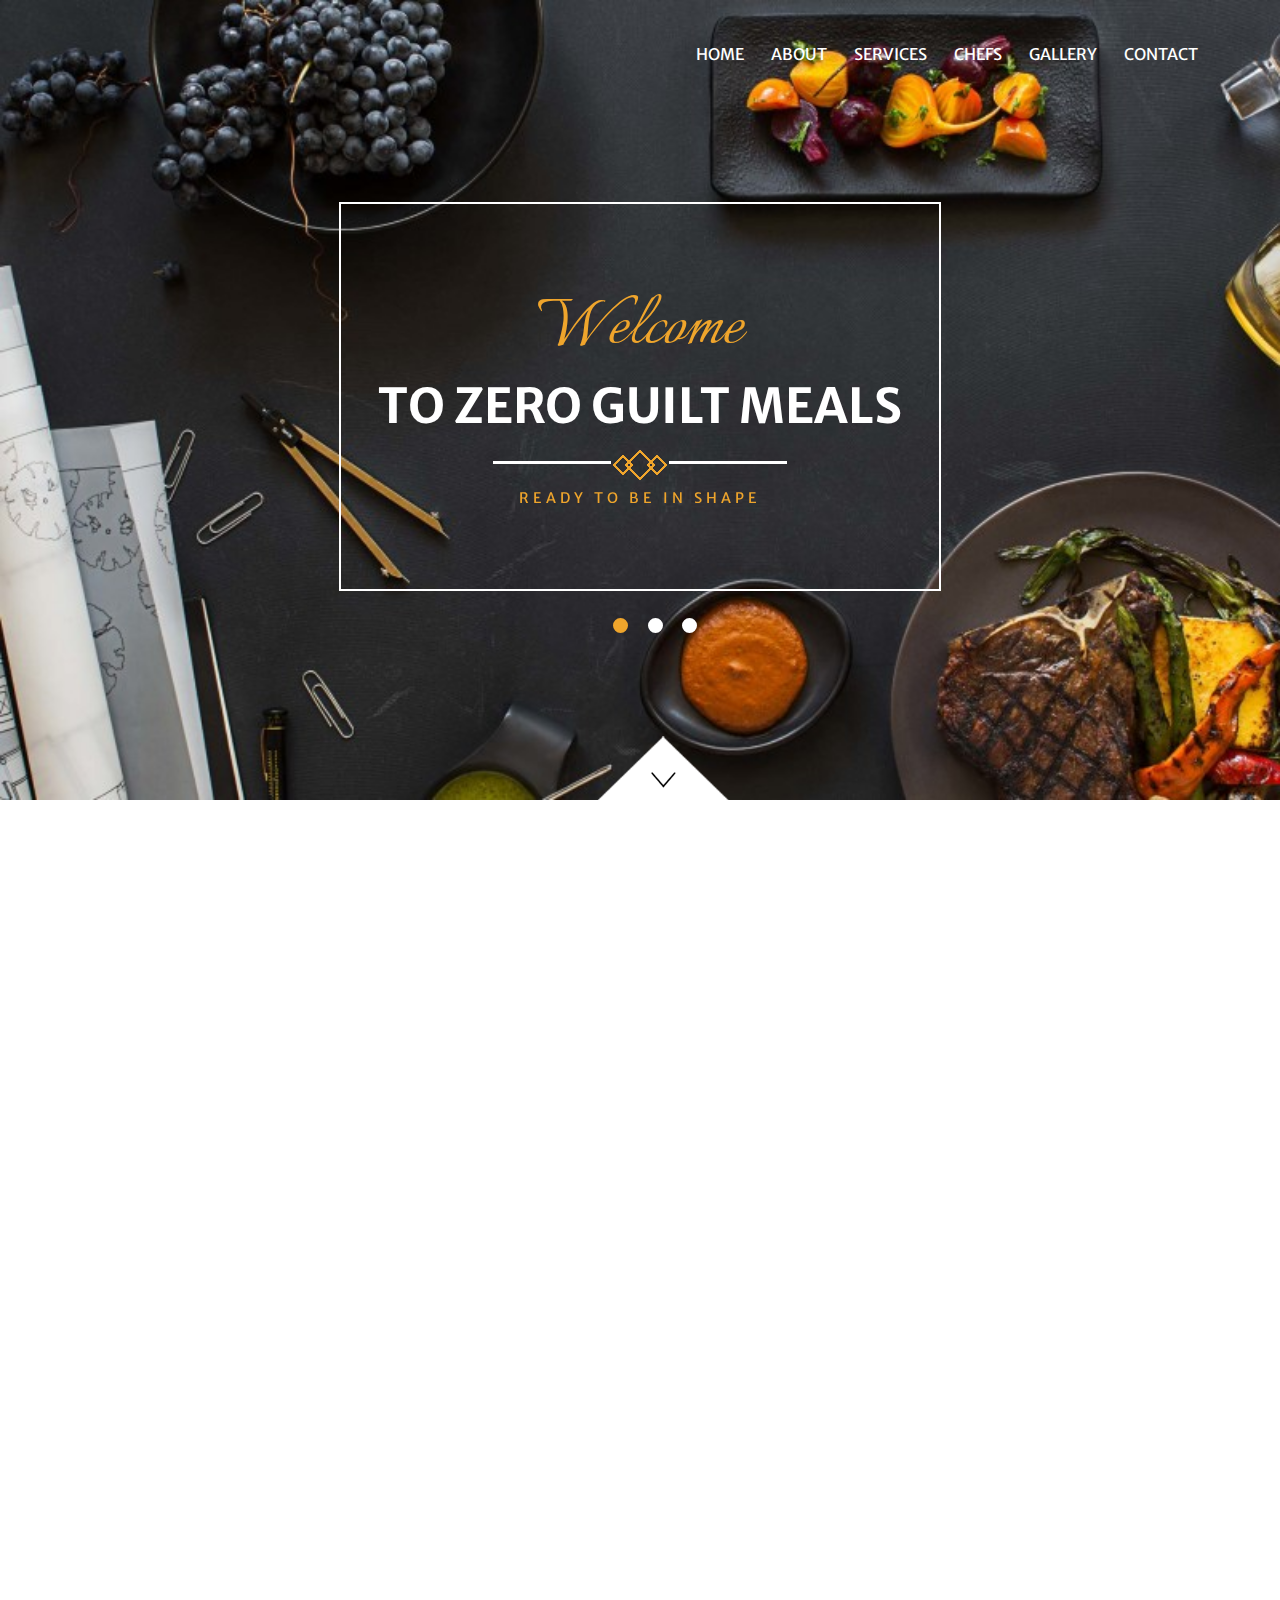
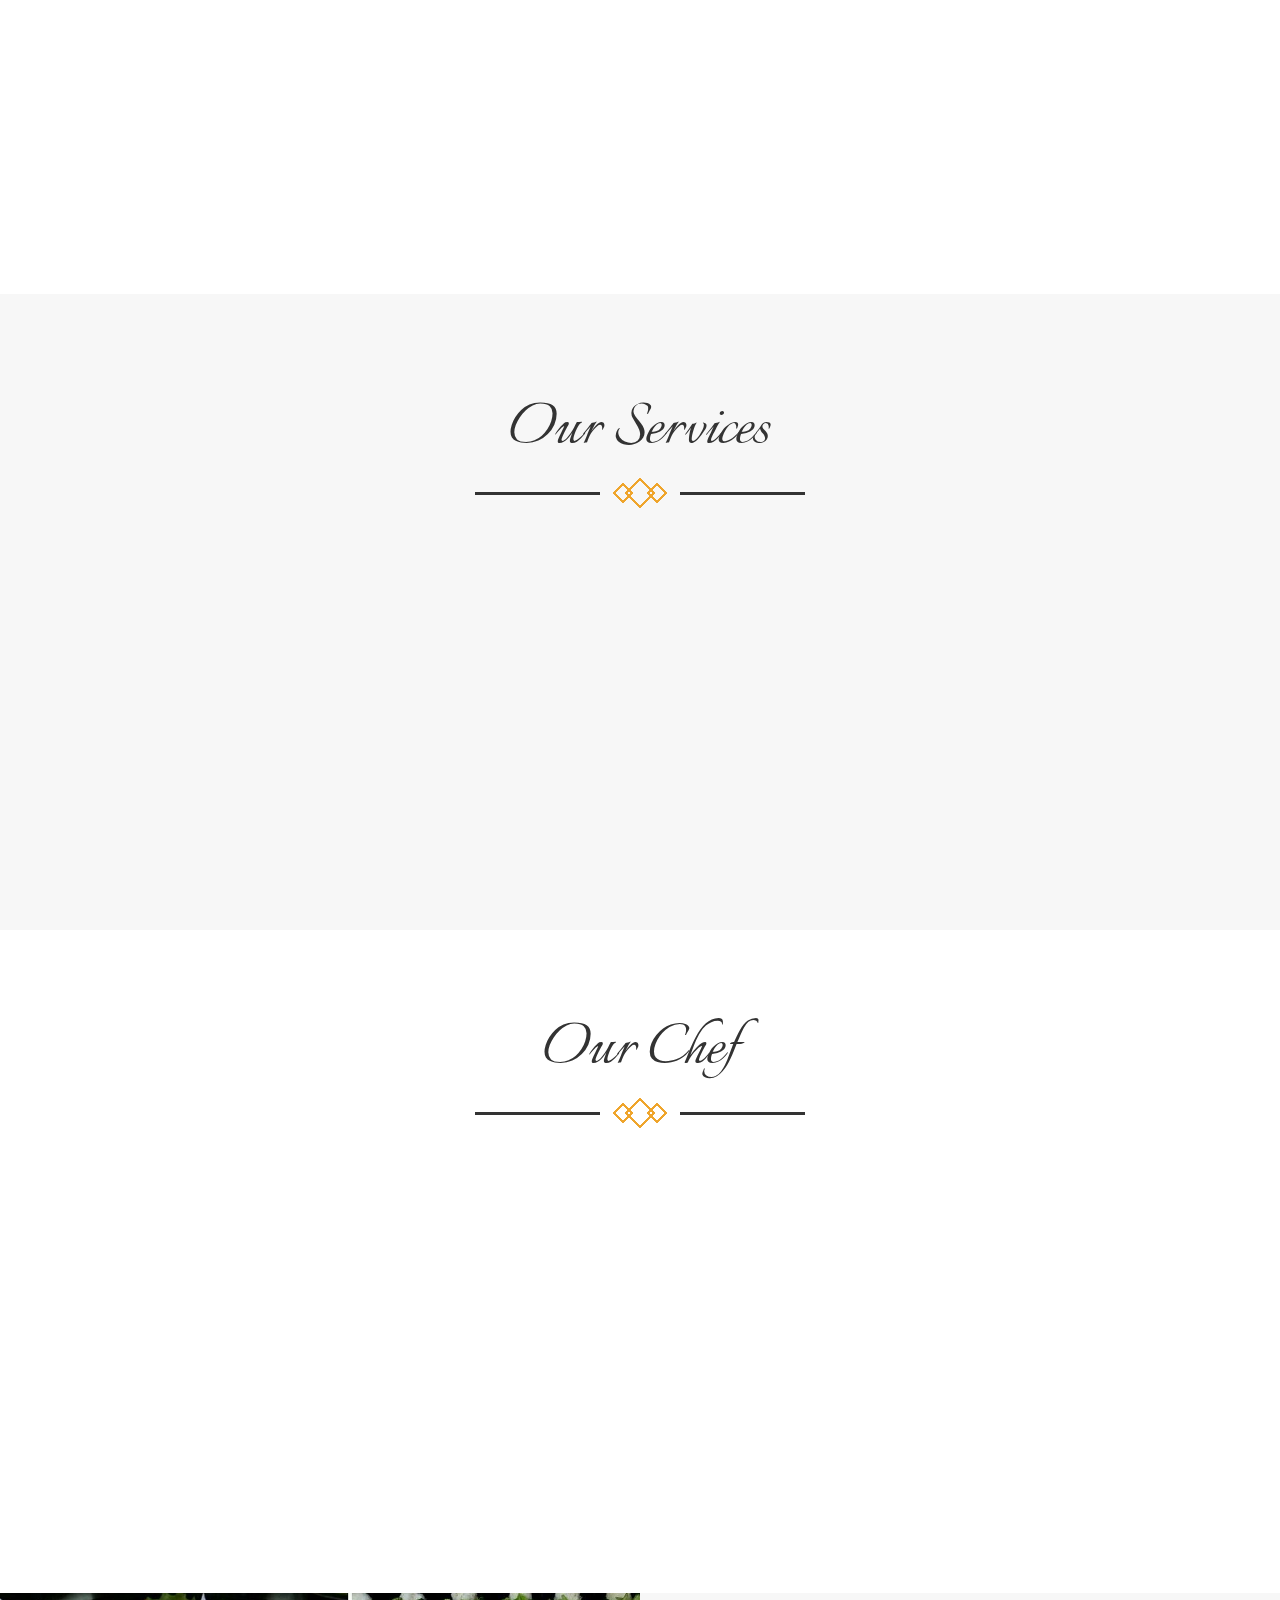
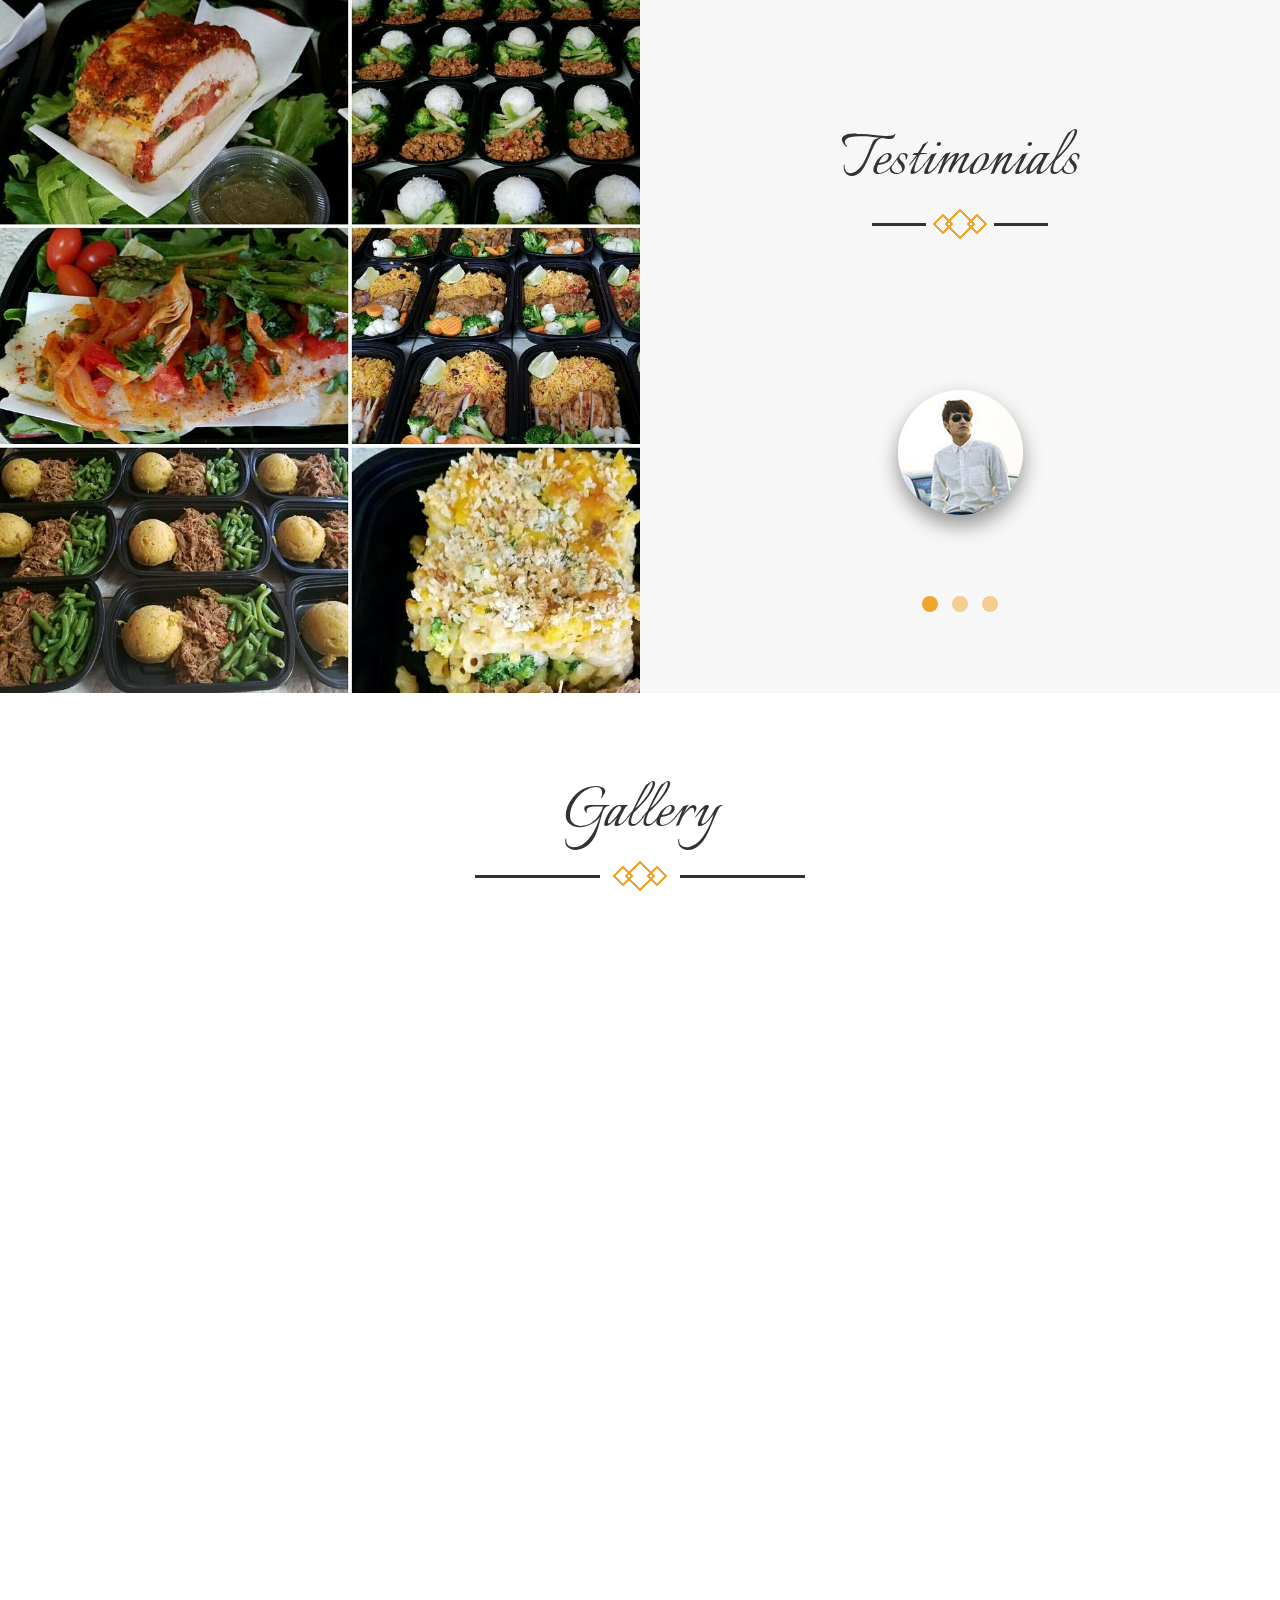
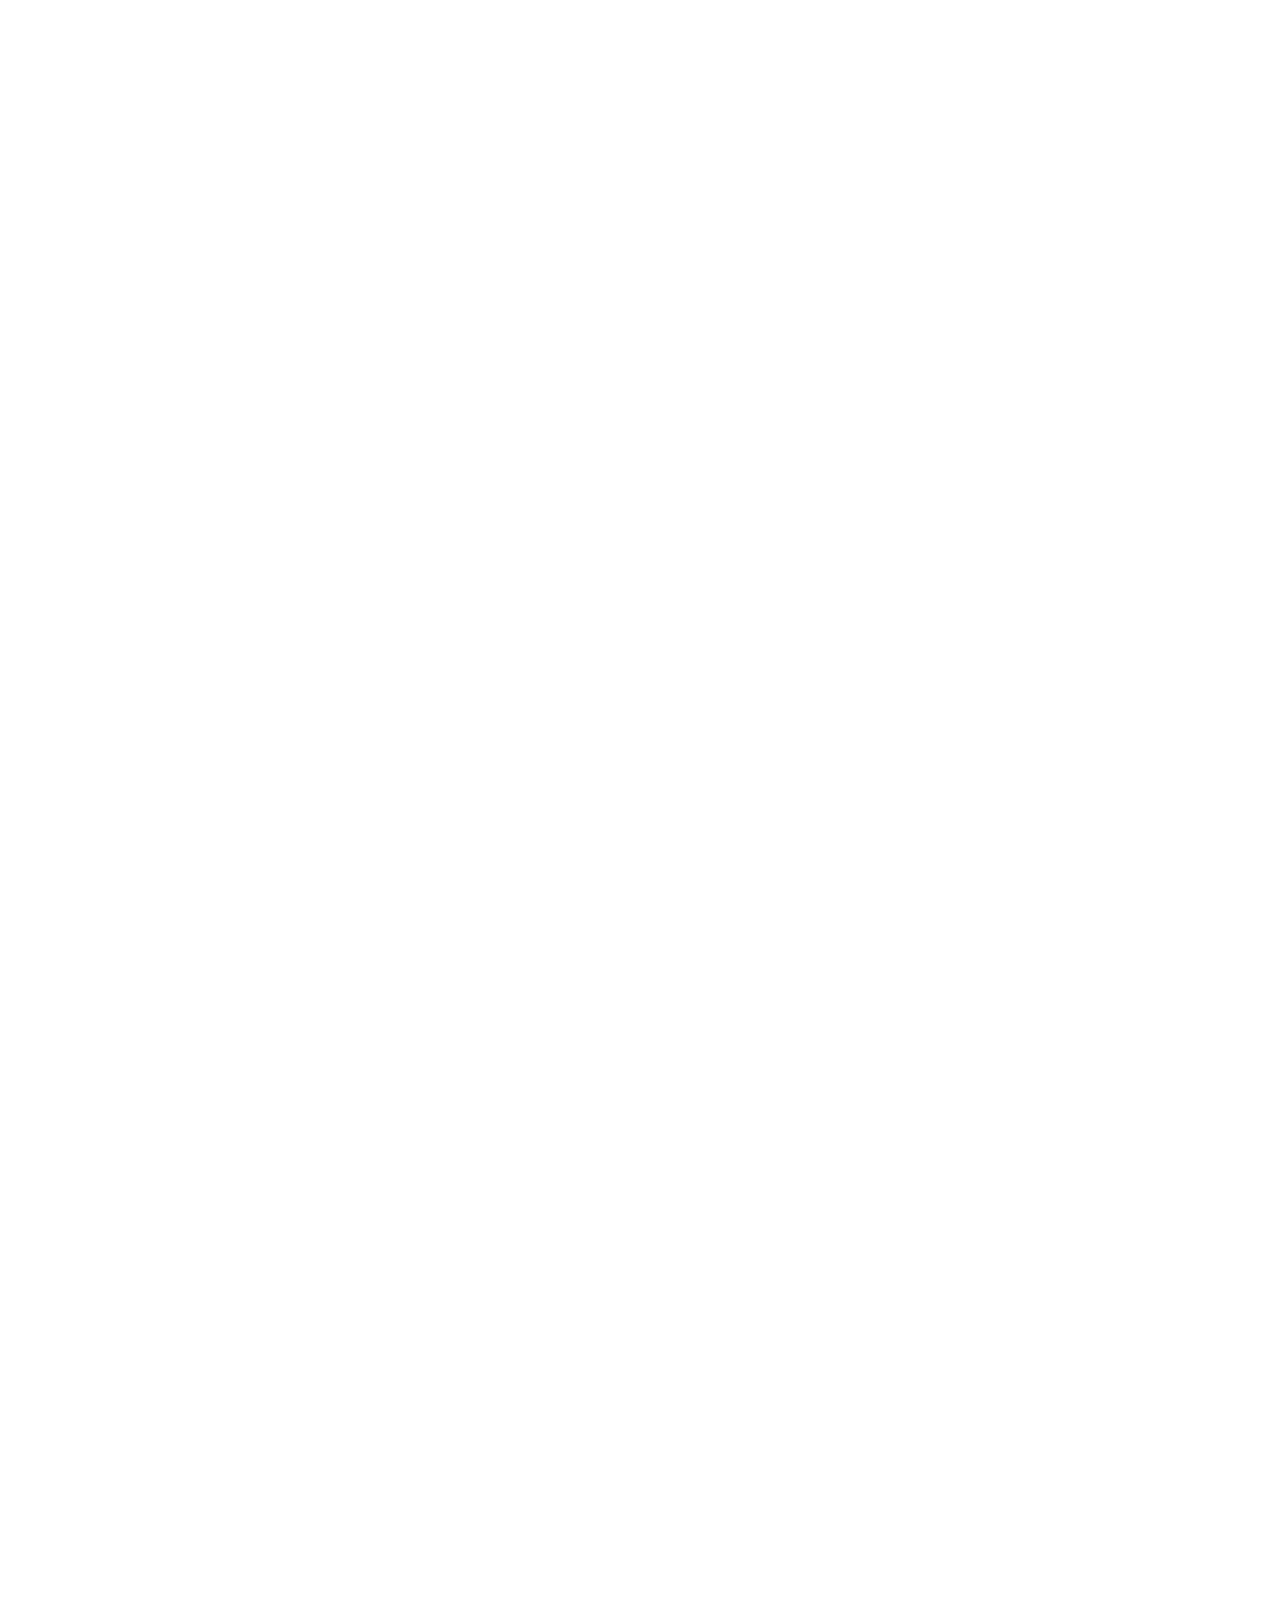
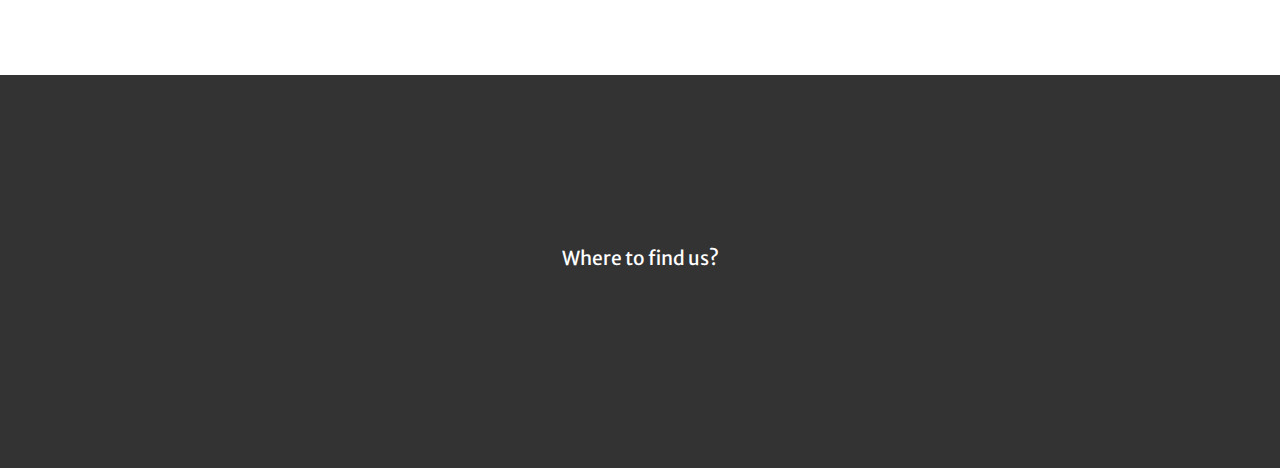
<file: index.html>
<!DOCTYPE HTML>
<html>
<head>
<title>Zero Guilt Meals</title>
<meta name="viewport" content="width=device-width, initial-scale=1">
<meta http-equiv="Content-Type" content="text/html; charset=utf-8" />
<meta name="keywords" content="Honest Food Responsive web template, Bootstrap Web Templates, Flat Web Templates, Android Compatible web template, 
Smartphone Compatible web template, free webdesigns for Nokia, Samsung, LG, Sony Ericsson, Motorola web design" />
<script type="applisalonion/x-javascript"> addEventListener("load", function() { setTimeout(hideURLbar, 0); }, false); function hideURLbar(){ window.scrollTo(0,1); } </script>
<link href="css/bootstrap.css" rel='stylesheet' type='text/css' />
<!-- Custom Theme files -->
<link href="css/iconeffects.css" rel='stylesheet' type='text/css' />
<link href="css/style.css" rel='stylesheet' type='text/css' />	
<link rel="stylesheet" href="css/swipebox.css">
<script src="js/jquery-1.11.1.min.js"></script>
<script type="text/javascript" src="js/move-top.js"></script>
<script type="text/javascript" src="js/easing.js"></script>
<!--/web-font-->
	<link href='//fonts.googleapis.com/css?family=Italianno' rel='stylesheet' type='text/css'>
	<link href='//fonts.googleapis.com/css?family=Merriweather+Sans:400,300,700' rel='stylesheet' type='text/css'>
<!--/script-->
<script type="text/javascript">
			jQuery(document).ready(function($) {
				$(".scroll").click(function(event){		
					event.preventDefault();
					$('html,body').animate({scrollTop:$(this.hash).offset().top},900);
				});
			});
</script>
<!-- swipe box js -->
	<script src="js/jquery.swipebox.min.js"></script> 
	    <script type="text/javascript">
			jQuery(function($) {
				$(".swipebox").swipebox();
			});
	</script>
<!-- //swipe box js -->
<!--animate-->
<link href="css/animate.css" rel="stylesheet" type="text/css" media="all">
<script src="js/wow.min.js"></script>
	<script>
		 new WOW().init();
	</script>

</head>
<body>
<!--start-home-->
		<div class="banner" id="home">
		<div class="header-bottom wow slideInDown"  data-wow-duration="1s" data-wow-delay=".3s">
		     <div class="container">
			  <div class="fixed-header">
			      <!--logo-->
			       <div class="logo">
                      <a href="index.html"><h1><span></span></h1></a>
					  <p></p>
				   </div>
					<!--//logo-->
					<div class="top-menu">
							<span class="menu"> </span>
							<nav class="link-effect-4" id="link-effect-4">
                              <ul>
								 <li class="active"><a data-hover="Home" href="index.html">Home</a></li>
								<li><a data-hover="About" href="#" class="scroll">About</a></li>
								<li><a data-hover="Services" href="#" class="scroll">Services</a></li>
								<li><a data-hover="Chefs" href="#" class="scroll">Chefs</a></li>
							    <li><a data-hover="Gallery" href="#" class="scroll">Gallery</a></li>
								<li><a data-hover="Contact" href="#" class="scroll">Contact</a></li>

								</ul>
							</nav>
							</div>
							<!-- script-for-menu -->
								<script>
									$("span.menu").click(function(){
										$(".top-menu ul").slideToggle("slow" , function(){
										});
									});
								</script>
								<!-- script-for-menu -->

				 <div class="clearfix"></div>
					<script>
				$(document).ready(function() {
					 var navoffeset=$(".header-bottom").offset().top;
					 $(window).scroll(function(){
						var scrollpos=$(window).scrollTop(); 
						if(scrollpos >=navoffeset){
							$(".header-bottom").addClass("fixed");
						}else{
							$(".header-bottom").removeClass("fixed");
						}
					 });
					 
				});
				</script>
			 </div>
		</div>
	</div>
		<div class="banner-slider">
				<div class="callbacks_container">
					<ul class="rslides" id="slider4">
					    <li>
						   <div class="banner-info">
							      <h3 class="wow slideInUp"  data-wow-duration="1s" data-wow-delay=".3s">Welcome</h3>
								  <p class="wow slideInDown"  data-wow-duration="1s" data-wow-delay=".3s">TO ZERO GUILT MEALS</p>
								     <div class="arrows wow slideInDown"  data-wow-duration="1s" data-wow-delay=".2s"><img src="images/border.png" alt="border"/></div>
								 <span class="wow slideInUp"  data-wow-duration="1s" data-wow-delay=".3s">READY TO BE IN SHAPE</span>
							  </div>
						</li>
						<li>
						   <div class="banner-info">
							    <h3 class="wow slideInUp"  data-wow-duration="1s" data-wow-delay=".3s">The Real</h3>
								 <p class="wow slideInDown"  data-wow-duration="1s" data-wow-delay=".3s">FOOD</p>
								  <div class="arrows wow slideInDown"  data-wow-duration="1s" data-wow-delay=".2s"><img src="images/border.png" alt="border"/></div>
								 <span class="wow slideInUp"  data-wow-duration="1s" data-wow-delay=".3s">READY TO BE IN SHAPE</span>
							  </div>
						</li>
						<li>
						   <div class="banner-info">
							      <h3 class="wow slideInUp"  data-wow-duration="1s" data-wow-delay=".3s">Delicious</h3>
								  <p class="wow slideInDown"  data-wow-duration="1s" data-wow-delay=".3s">FRESH FOODS</p>
								   <div class="arrows wow slideInDown"  data-wow-duration="1s" data-wow-delay=".2s"><img src="images/border.png" alt="border"/></div>
								   <span class="wow slideInUpslideInLeft"  data-wow-duration="1s" data-wow-delay=".3s">READY TO BE IN SHAPE</span>
						   </div>
					  </li>
					</ul>
			  </div>
		<!--banner Slider starts Here-->
	  	<script src="js/responsiveslides.min.js"></script>
			 <script>
			    // You can also use "$(window).load(function() {"
			    $(function () {
			      // Slideshow 4
			      $("#slider4").responsiveSlides({
			        auto: true,
			        pager:true,
			        nav:false,
			        speed: 500,
			        namespace: "callbacks",
			        before: function () {
			          $('.events').append("<li>before event fired.</li>");
			        },
			        after: function () {
			          $('.events').append("<li>after event fired.</li>");
			        }
			      });
			
			    });
			  </script>
	      <!--banner Slider starts Here-->
		 </div>

		 <div class="down"><a class="scroll" href="#services"><img src="images/down.png" alt=""></a></div>
	</div>

<!--/products-->
		  <div class="about" id="about">
		     <div class="container">
			 <!--/about-section-->
			   <div class="about-section">
				<div class="col-md-7 ab-left">
				  <div class="grid">
			        <div class="h-f wow slideInLeft"  data-wow-duration="1s" data-wow-delay=".2s">
					<figure class="effect-jazz">
					<img src="images/ideas.jpg" alt="img25"/>
						<figcaption>
							<h4>Zero <span>Guilt Meals</span></h4>
							
						</figcaption>			
					</figure>
					
				 </div>
				 <div class="h-f wow slideInLeft"  data-wow-duration="1s" data-wow-delay=".2s">
					<figure class="effect-jazz">
						<img src="images/20170615_092105%5B1%5D.jpg" alt="img25"/>
						<figcaption>
							<h4>Zero<span>Guilt Meals</span></h4>
							
						</figcaption>			
					</figure>
					
				 </div>
				 <div class="clearfix"> </div>
				 </div>
			   </div>
			   <div class="col-md-5 ab-text">
			             <h3 class="tittle wow slideInDown"  data-wow-duration="1s" data-wow-delay=".3s">Welcome</h3>
						  <div class="arrows-two wow slideInDown"  data-wow-duration="1s" data-wow-delay=".5s"><img src="images/border.png" alt="border"/></div>
						  <p class="wow slideInUp"  data-wow-duration="1s" data-wow-delay=".3s">Zero Guilt Meals is not the typical fit meals club, we put special attention not only to good flavor but also to great presentation.
</p>
						  <div class="start wow flipInX"  data-wow-duration="1s" data-wow-delay=".3s">
						     <a href="#" class="hvr-bounce-to-bottom">Get Started</a>
						  </div>

					</div>
					<div class="clearfix"> </div>
			 </div>
			  <!--//about-section-->
			  <!--/about-section2-->
			   <div class="about-section">
			        <div class="col-md-5 ab-text two">
			             <h3 class="tittle wow slideInDown"  data-wow-duration="1s" data-wow-delay=".3s">About</h3>
						 <div class="arrows-two wow slideInDown"  data-wow-duration="1s" data-wow-delay=".5s"><img src="images/border.png" alt="border"/></div>
						  <p class="wow slideInUp"  data-wow-duration="1s" data-wow-delay=".3s">There is not commitment, you only buy the meals you like.
We offer Lunch and Dinner from Monday to Friday.</p>
						 <div class="start wow flipInX"  data-wow-duration="1s" data-wow-delay=".3s">
						     <a href="#" class="hvr-bounce-to-bottom">Read more</a>
						  </div>

					</div>
						<div class="col-md-7 ab-left">
				  <div class="grid">
			        <div class="h-f  wow slideInRight"  data-wow-duration="1s" data-wow-delay=".2s">
					<figure class="effect-jazz">
					<img src="images/piramid.jpg" alt="img25"/>
						<figcaption>
							<h4>Zero<span>Guilt Meals</span></h4>
							
							
						</figcaption>			
					</figure>
					
				 </div>
				 <div class="h-f  wow slideInRight"  data-wow-duration="1s" data-wow-delay=".2s">
					<figure class="effect-jazz">
						<img src="images/BSVpcpUBoJ-.jpg" alt="img25"/>
						<figcaption>
							<h4>Zero <span>Guilt Meals</span></h4>
							
						
						</figcaption>			
					</figure>
					
				 </div>
				 <div class="clearfix"> </div>
				 </div>
			   </div>
					<div class="clearfix"> </div>
			 </div>
			  <!--//about-section2-->
			</div>
	     </div>
<!--//products-->
<!-- service-type-grid -->
	<div class="service" id="services">
		<div class="container">
		    <h3 class="tittle">Our Services</h3>
			<div class="arrows-serve"><img src="images/border.png" alt="border"></div>
				<div class="inst-grids">
					<div class="col-md-3 services-gd text-center wow slideInLeft"  data-wow-duration="1s" data-wow-delay=".3s">
						<div class="hi-icon-wrap hi-icon-effect-9 hi-icon-effect-9a">
							<a href="#" class="hi-icon"><img src="images/serve1.png" alt=" " /></a>
						</div>
						<h4>View our Menu</h4>
						 <p>Lorem ipsum Nam libero tempore cum soluta nobis est eligendi optio cumque nihil impedit.</p>
					</div>
					<div class="col-md-3 services-gd text-center wow slideInDown"  data-wow-duration="1s" data-wow-delay=".2s">
						<div class="hi-icon-wrap hi-icon-effect-9 hi-icon-effect-9a">
							<a href="#" class="hi-icon"><img src="images/delivery.png" alt=" " /></a>
						</div>
						<h4>Delivery</h4>
						 <p>Lorem ipsum Nam libero tempore cum soluta nobis est eligendi optio cumque nihil impedit.</p>
					</div>
					<div class="col-md-3 services-gd text-center wow slideInUp"  data-wow-duration="1s" data-wow-delay=".2s">
						<div class="hi-icon-wrap hi-icon-effect-9 hi-icon-effect-9a">
							<a href="#" class="hi-icon"><img src="images/serve3.png" alt=" " /></a>
						</div>
						<h4>Fine Recipes</h4>
						 <p>Lorem ipsum Nam libero tempore cum soluta nobis est eligendi optio cumque nihil impedit.</p>
					</div>
					<div class="col-md-3 services-gd text-center wow slideInRight"  data-wow-duration="1s" data-wow-delay=".3s">
						<div class="hi-icon-wrap hi-icon-effect-9 hi-icon-effect-9a">
							<a href="#" class="hi-icon"><img src="images/serve4.png" alt=" " /></a>
						</div>
						<h4>Fresh Food</h4>
						 <p>Lorem ipsum Nam libero tempore cum soluta nobis est eligendi optio cumque nihil impedit.</p>
					</div>
					<div class="clearfix"> </div>		
				</div>

		</div>
	</div>
<!-- //service-type-grid -->
 <!--start-services-->
	<div class="team-section" id="team">
	 	  <div class="container">
		  <h3 class="tittle">Our Chef</h3>
		  <div class="arrows-serve"><img src="images/border.png" alt="border"></div>
	 		<div class="box2">
	 		   <div class="col-md-3 s-1 wow slideInLeft" data-wow-duration="1s" data-wow-delay=".3s">
			   <a href="#">
	 		   	<div class="view view-fifth">
                    <img id="chef" src="images/2qA2i0gakklI-zdqX9sicevHhV4Sxr2j1ur0I0.png" alt="chef">
                    <div class="mask">
                        <h4>Vivamus moles tie gravida turpis</h4>
                        <p>A wonderful serenity has taken possession of my entire soul,  I enjoy with my whole heart.</p>
                         <p class="p2">A wonderful serenity has taken possession of my entire soul, I enjoy with my whole heart.</p>
                     </div>
                   
				    </div>
				  </a>
			
               
				 
				    </div>
				
				<div class="clearfix"></div>
		     </div>
	 	    </div>
	 	</div>
	<!--end-team-->

<!--start-banner-bottom-->
   <!--/reviews-->
	<div id="review" class="reviews">
			   <div class="col-md-6 test-left-img">
			   </div>
				<div class="col-md-6 test-monials">
					<h3 class="tittle">Testimonials</h3>
					<div class="arrows-serve test"><img src="images/border.png" alt="border"></div>
				<!--//screen-gallery-->
						<div class="sreen-gallery-cursual">
							 <!-- required-js-files-->
							<link href="css/owl.carousel.css" rel="stylesheet">
							    <script src="js/owl.carousel.js"></script>
							        <script>
							    $(document).ready(function() {
							      $("#owl-demo").owlCarousel({
							        items : 1,
							        lazyLoad : true,
							        autoPlay : true,
							        navigation : false,
							        navigationText :  false,
							        pagination : true,
							      });
							    });
							    </script>
								 <!--//required-js-files-->
						       <div id="owl-demo" class="owl-carousel">
					                 <div class="item-owl">
					                		<div class="test-review">
											   <p class="wow fadeInUp"  data-wow-duration=".8s" data-wow-delay=".4s"><img src="images/left-quotes.png" alt=""> Consetetur sadipscing elitr, sed diam nonumy eirmod tempor invidunt ut labore et dolore magna aliquyam erat, sed diam voluptua. <img src="images/right-quotes.png" alt=""></p>
						                	  <img src="images/t3.jpg" class="img-responsive" alt=""/>
											  <h5 class="wow bounceIn"  data-wow-duration=".8s" data-wow-delay=".2s">Martin H. Joseph</h5>
					                	    </div>
					                </div>
					                 <div class="item-owl">
					                	<div class="test-review">
										 <p class="wow fadeInUp"  data-wow-duration=".8s" data-wow-delay=".4s"> <img src="images/left-quotes.png" alt="">Polite sadipscing elitr, sed diam nonumy eirmod tempor invidunt ut labore et dolore magna aliquyam erat, sed diam voluptua.<img src="images/right-quotes.png" alt=""></p>
						                	<img src="images/t2.jpg" class="img-responsive" alt=""/>
											 <h5 class="wow bounceIn"  data-wow-duration=".8s" data-wow-delay=".2s">Dennis Pal,</h5>
					                	</div>
					                </div>
					                 <div class="item-owl">
					                	<div class="test-review">
										     <p class="wow fadeInUp"  data-wow-duration=".8s" data-wow-delay=".4s"><img src="images/left-quotes.png" alt=""> Consetetur sadipscing elitr, sed diam nonumy eirmod tempor invidunt ut labore et dolore magna aliquyam erat, sed diam voluptua. <img src="images/right-quotes.png" alt=""></p>
						                	<img src="images/t1.jpg" class="img-responsive" alt=""/>
											 <h5 class="wow bounceIn"  data-wow-duration=".8s" data-wow-delay=".2s">Martin H.Wilson</h5>
					                	</div>
					                </div>
				              </div>
						<!--//screen-gallery-->
					</div>
				</div>
				<div class="clearfix"> </div>
		</div>
<!--//reviews-->

<!--Gallery-->
<div class="gallery" id="gallery">
	<div class="container">
		<h3 class="tittle">Gallery</h3>
		<div class="arrows-serve"><img src="images/border.png" alt="border"></div>
				<div class="gallery-grids">
					<div class="col-md-6 baner-top wow fadeInRight animated" data-wow-delay=".5s">
						<a href="images/g1.jpg" class="b-link-stripe b-animate-go  swipebox">
							<div class="gal-spin-effect vertical ">
								<img src="images/g1.jpg" alt=" " />
								<div class="gal-text-box">
									<div class="info-gal-con">
										<h4>Zero Guilt Meals</h4>
										<span class="separator"></span>
										<p>Sit accusamus, vel blanditiis iure minima ipsa molestias minus laborum velit, nulla nisi hic quasi enim.</p>
										<span class="separator"></span>
										
									</div>
								</div>
							</div>
						</a>
					</div>
					<div class="col-md-6 baner-top wow fadeInLeft animated" data-wow-delay=".5s">
						<a href="images/g2.jpg" class="b-link-stripe b-animate-go  swipebox">
							<div class="gal-spin-effect vertical ">
								<img src="images/g2.jpg" alt=" " />
								<div class="gal-text-box">
									<div class="info-gal-con">
										<h4>Zero Guilt Meals</h4>
										<span class="separator"></span>
										<p>Sit accusamus, vel blanditiis iure minima ipsa molestias minus laborum velit, nulla nisi hic quasi enim.</p>
										<span class="separator"></span>
										
									</div>
								</div>
							</div>
						</a>
					</div>
					<div class="col-md-3 baner-top ban-mar wow fadeInUp animated" data-wow-delay=".5s">
						<a href="images/c1.jpg" class="b-link-stripe b-animate-go  swipebox">
							<div class="gal-spin-effect vertical ">
								<img src="images/c1.jpg" alt=" " />
								<div class="gal-text-box">
									<div class="info-gal-con">
										<h4>Zero Guilt Meals</h4>
										<span class="separator"></span>
										<p>Sit accusamus, vel blanditiis iure minima ipsa.</p>
										<span class="separator"></span>
										
									</div>
								</div>
							</div>
						</a>
					</div>
					<div class="col-md-3 baner-top ban-mar wow fadeInDown animated" data-wow-delay=".5s">
						<a href="images/c2.jpg" class="b-link-stripe b-animate-go  swipebox">
							<div class="gal-spin-effect vertical ">
								<img src="images/c2.jpg" alt=" " />
								<div class="gal-text-box">
									<div class="info-gal-con">
										<h4>Zero Guilt Meals</h4>
										<span class="separator"></span>
										<p>Sit accusamus, vel blanditiis iure minima ipsa.</p>
										<span class="separator"></span>
										
									</div>
								</div>
							</div>
						</a>
					</div>
					<div class="col-md-3 baner-top ban-mar wow fadeInUp animated" data-wow-delay=".5s">
						<a href="images/c3.jpg" class="b-link-stripe b-animate-go  swipebox">
							<div class="gal-spin-effect vertical ">
								<img src="images/c3.jpg" alt=" " />
								<div class="gal-text-box">
									<div class="info-gal-con">
										<h4>Zero Guilt Meals</h4>
										<span class="separator"></span>
										<p>Sit accusamus, vel blanditiis iure minima ipsa.</p>
										<span class="separator"></span>
										
									</div>
								</div>
							</div>
						</a>
					</div>
					<div class="col-md-3 baner-top ban-mar wow fadeInDown animated" data-wow-delay=".5s">
						<a href="images/c4.jpg" class="b-link-stripe b-animate-go  swipebox">
							<div class="gal-spin-effect vertical ">
								<img src="images/c4.jpg" alt=" " />
								<div class="gal-text-box">
									<div class="info-gal-con">
										<h4>Zero Guilt Meals</h4>
										<span class="separator"></span>
										<p>Sit accusamus, vel blanditiis iure minima ipsa.</p>
										<span class="separator"></span>
										
									</div>
								</div>
							</div>
						</a>
					</div>
					<div class="col-md-6 baner-top wow fadeInRight animated" data-wow-delay=".5s">
						<a href="images/g7.jpg" class="b-link-stripe b-animate-go  swipebox">
							<div class="gal-spin-effect vertical ">
								<img src="images/g7.jpg" alt=" " />
								<div class="gal-text-box">
									<div class="info-gal-con">
										<h4>Zero Guilt Meals</h4>
										<span class="separator"></span>
										<p>Sit accusamus, vel blanditiis iure minima ipsa molestias minus laborum velit, nulla nisi hic quasi enim.</p>
										<span class="separator"></span>
										
									</div>
								</div>
							</div>
						</a>
					</div>
					<div class="col-md-6 baner-top wow fadeInLeft animated" data-wow-delay=".5s">
						<a href="images/g8.jpg" class="b-link-stripe b-animate-go  swipebox">
							<div class="gal-spin-effect vertical ">
								<img src="images/g8.jpg" alt=" " />
								<div class="gal-text-box">
									<div class="info-gal-con">
										<h4>Zero Guilt Meals</h4>
										<span class="separator"></span>
										<p>Sit accusamus, vel blanditiis iure minima ipsa molestias minus laborum velit, nulla nisi hic quasi enim.</p>
										<span class="separator"></span>
										
									</div>
								</div>
							</div>
						</a>
					</div>
					<div class="clearfix"> </div>
				</div>
			</div>
	</div>
<!-- //gallery -->



	 <!--/contact-->
	 <div class="section-contact" id="contact">
	    <div class="container">
           <div class="contact-main">
				    <div class="col-md-6 contact-grid wow fadeInUp"  data-wow-duration="1s" data-wow-delay=".3s">
					<h3 class="tittle wow bounceIn"  data-wow-duration=".8s" data-wow-delay=".2s">Contact Us</h3>
						<div class="arrows-three"><img src="images/border.png" alt="border"></div>
							<p class="wel-text wow fadeInDown"  data-wow-duration=".8s" data-wow-delay=".4s">Nam libero tempore cum soluta nobis est eligendi optio cumque nihil impedit quo minus id quod maxime placeat facere possimus omnis optio cumque nihil impedit quo minus id quod maxime placeat facere possimus.</p>
						    <form id="filldetails">
					  <div class="field name-box">
							<input type="text" id="name" placeholder="Who Are You?" required=""/>
							<label for="name">Name</label>
							<span class="ss-icon">check</span>
					  </div>
					  
					  <div class="field email-box">
							<input type="text" id="email" placeholder="example@email.com" required=""/>
							<label for="email">Email</label>
							<span class="ss-icon">check</span>
					  </div>
					  
					  <div class="field phonenum-box">
							<input type="text" id="email" placeholder="Phone Number" required=""/>
							<label for="email">Phone</label>
							<span class="ss-icon">check</span>
					  </div>

					  <div class="field msg-box">
							<textarea id="msg" rows="4" placeholder="Your message goes here..." required=""/ ></textarea>
							<label for="msg">Message</label>
							<span class="ss-icon">check</span>
					  </div>
						<div class="send wow shake"  data-wow-duration="1s" data-wow-delay=".3s">
											<input type="submit" value="Send" >
										</div>
					 
			  </form>

					   </div>
					<div class="col-md-6 contact-in wow fadeInUp"  data-wow-duration="1s" data-wow-delay=".5s">
						<h4 class="info">Our Info </h4>
						<p class="para1">Lorem ipsum dolor sit amet. Ut enim ad minim veniam.Sunt in culpa qui officia deserunt mollit anim id est laborum.Contrary to popular belief, Lorem Ipsum is not simply random text. It has roots in a piece of classical Latin literature. </p>
						<div class="con-top">
							<h4>Miami</h4>
								<ul>
								<li>4th Floor dolor sit amet,</li> 
								<li># Grand Hyatt New York Road,</li>  
								<li>Opp. adipiscing elit,</li> 
								<li>Miami- 99501</li> 
								<li>Ph:4568956555 </li>
								<li>Call Centre Time : 7am to 11pm</li>
								<li><a href="mailto:info@example.com">mail@example.com</a></li>
							  </ul>
						</div>
						
					</div>
					
						<div class="clearfix"> </div>
			      </div>
				   <!--map-->
				    <div class="map wow fadeInDown" data-wow-duration=".8s" data-wow-delay=".5s">
					  <iframe src="https://www.google.com/maps/embed?pb=!1m18!1m12!1m3!1d1675115.8258740564!2d-98.4671417929578!3d34.91371150021706!2m3!1f0!2f0!3f0!3m2!1i1024!2i768!4f13.1!3m3!1m2!1s0x54eab584e432360b%3A0x1c3bb99243deb742!2sUnited+States!5e0!3m2!1sen!2sin!4v1434956093308"></iframe>
					</div>
				<!--//map-->
			 </div>
		</div>
		<!--//contact-->
<!--footer-->
		<div class="footer text-center">
						<div class="container">
							<!--logo2-->
								   <div class="logo2 wow fadeInUp" data-wow-duration="1s" data-wow-delay=".3s">
									  <a href="index.html"><h2>ZERO<span>GUILT MEALS</span></h2></a>
									  <p>The Real taste</p>
								   </div>
					<!--//logo2-->
								<a href="single.html" class="flag_tag2">Where to find us?</a>
									<ul class="social wow slideInDown" data-wow-duration="1s" data-wow-delay=".3s">
										<li><a href="#" class="tw"></a></li>
										<li><a href="#" class="fb"> </a></li>
										<li><a href="#" class="in"> </a></li>
										<li><a href="#" class="dott"></a></li>
										 <div class="clearfix"></div>
									</ul>
									<p class="copy-right wow fadeInUp"  data-wow-duration="1s" data-wow-delay=".3s">&copy; 2017 Zero Guilt Meals. All rights reserved.</p>

					 </div>
	     </div>
		<!--start-smooth-scrolling-->
						<script type="text/javascript">
									$(document).ready(function() {
										/*
										var defaults = {
								  			containerID: 'toTop', // fading element id
											containerHoverID: 'toTopHover', // fading element hover id
											scrollSpeed: 1200,
											easingType: 'linear' 
								 		};
										*/
										
										$().UItoTop({ easingType: 'easeOutQuart' });
										
									});
								</script>
								<!--end-smooth-scrolling-->
		<a href="#home" id="toTop" class="scroll" style="display: block;"> <span id="toTopHover" style="opacity: 1;"> </span></a>

</body>
</html>
</file>
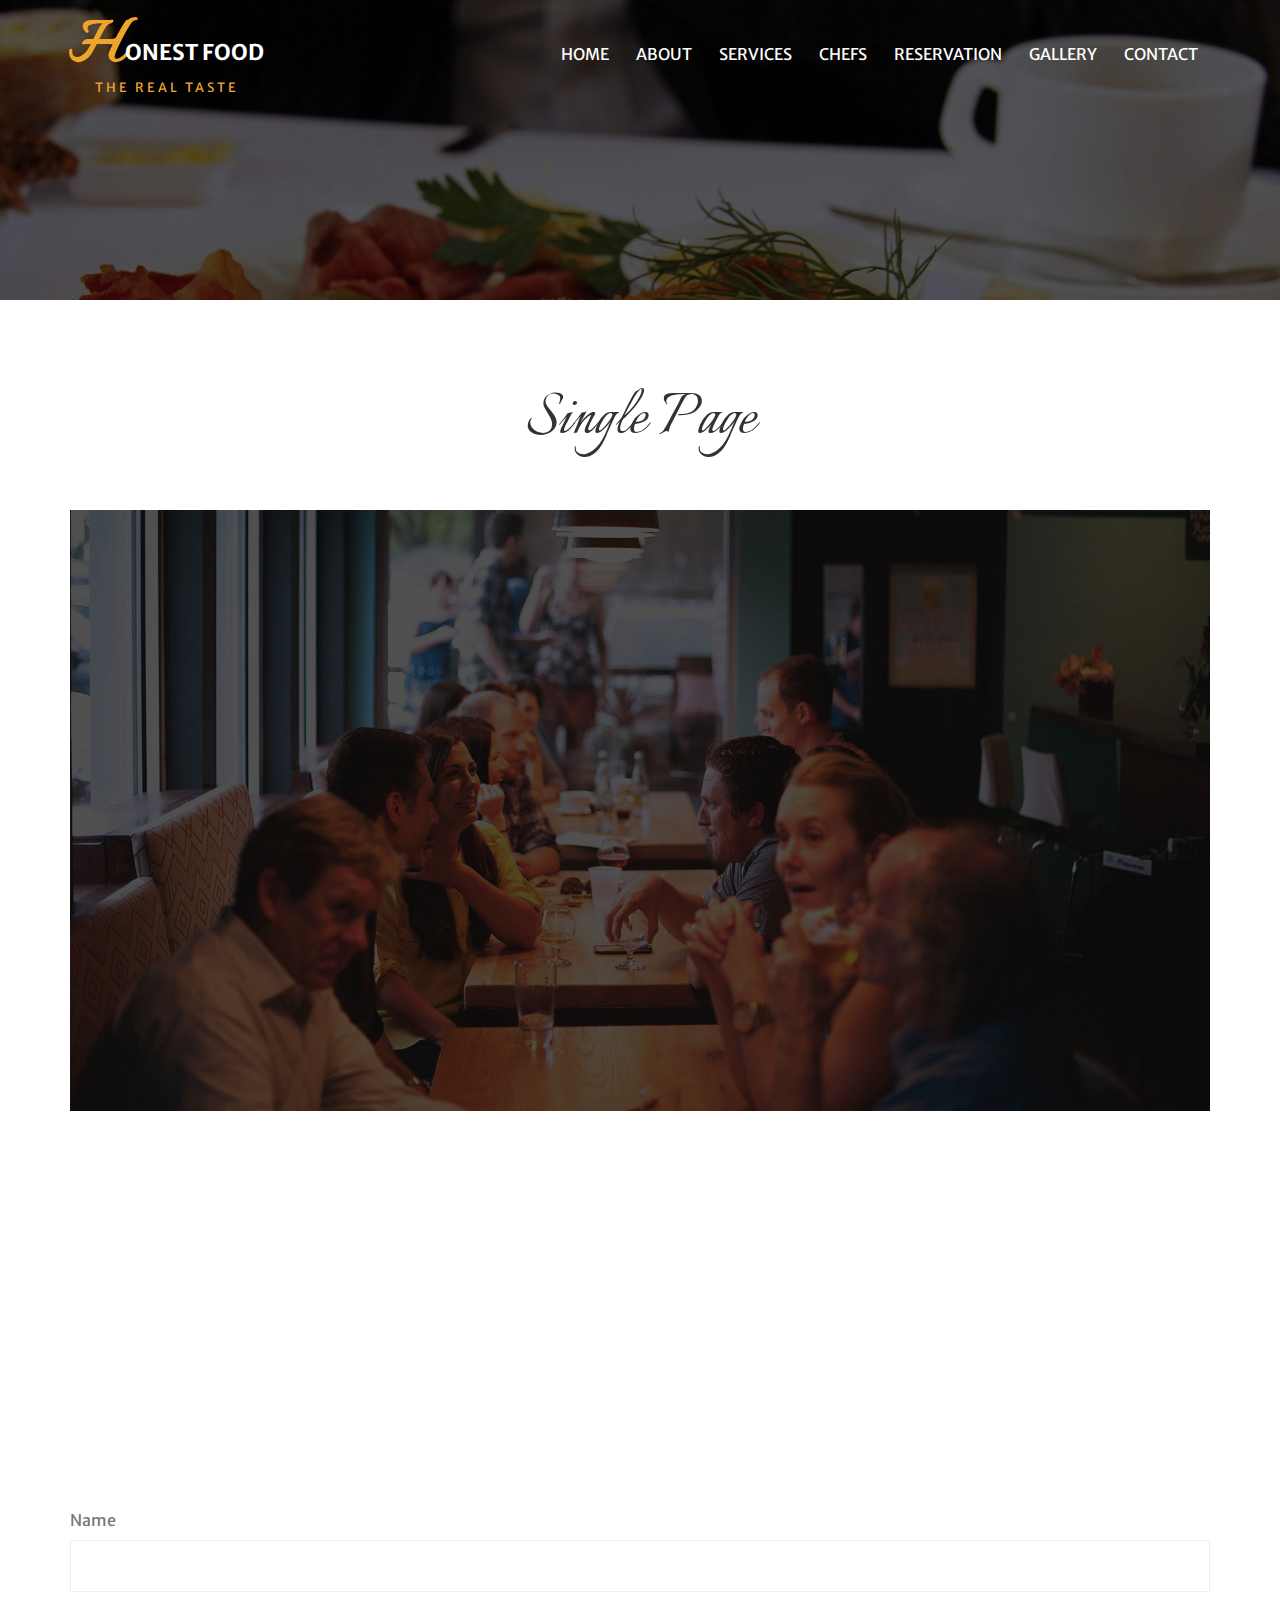
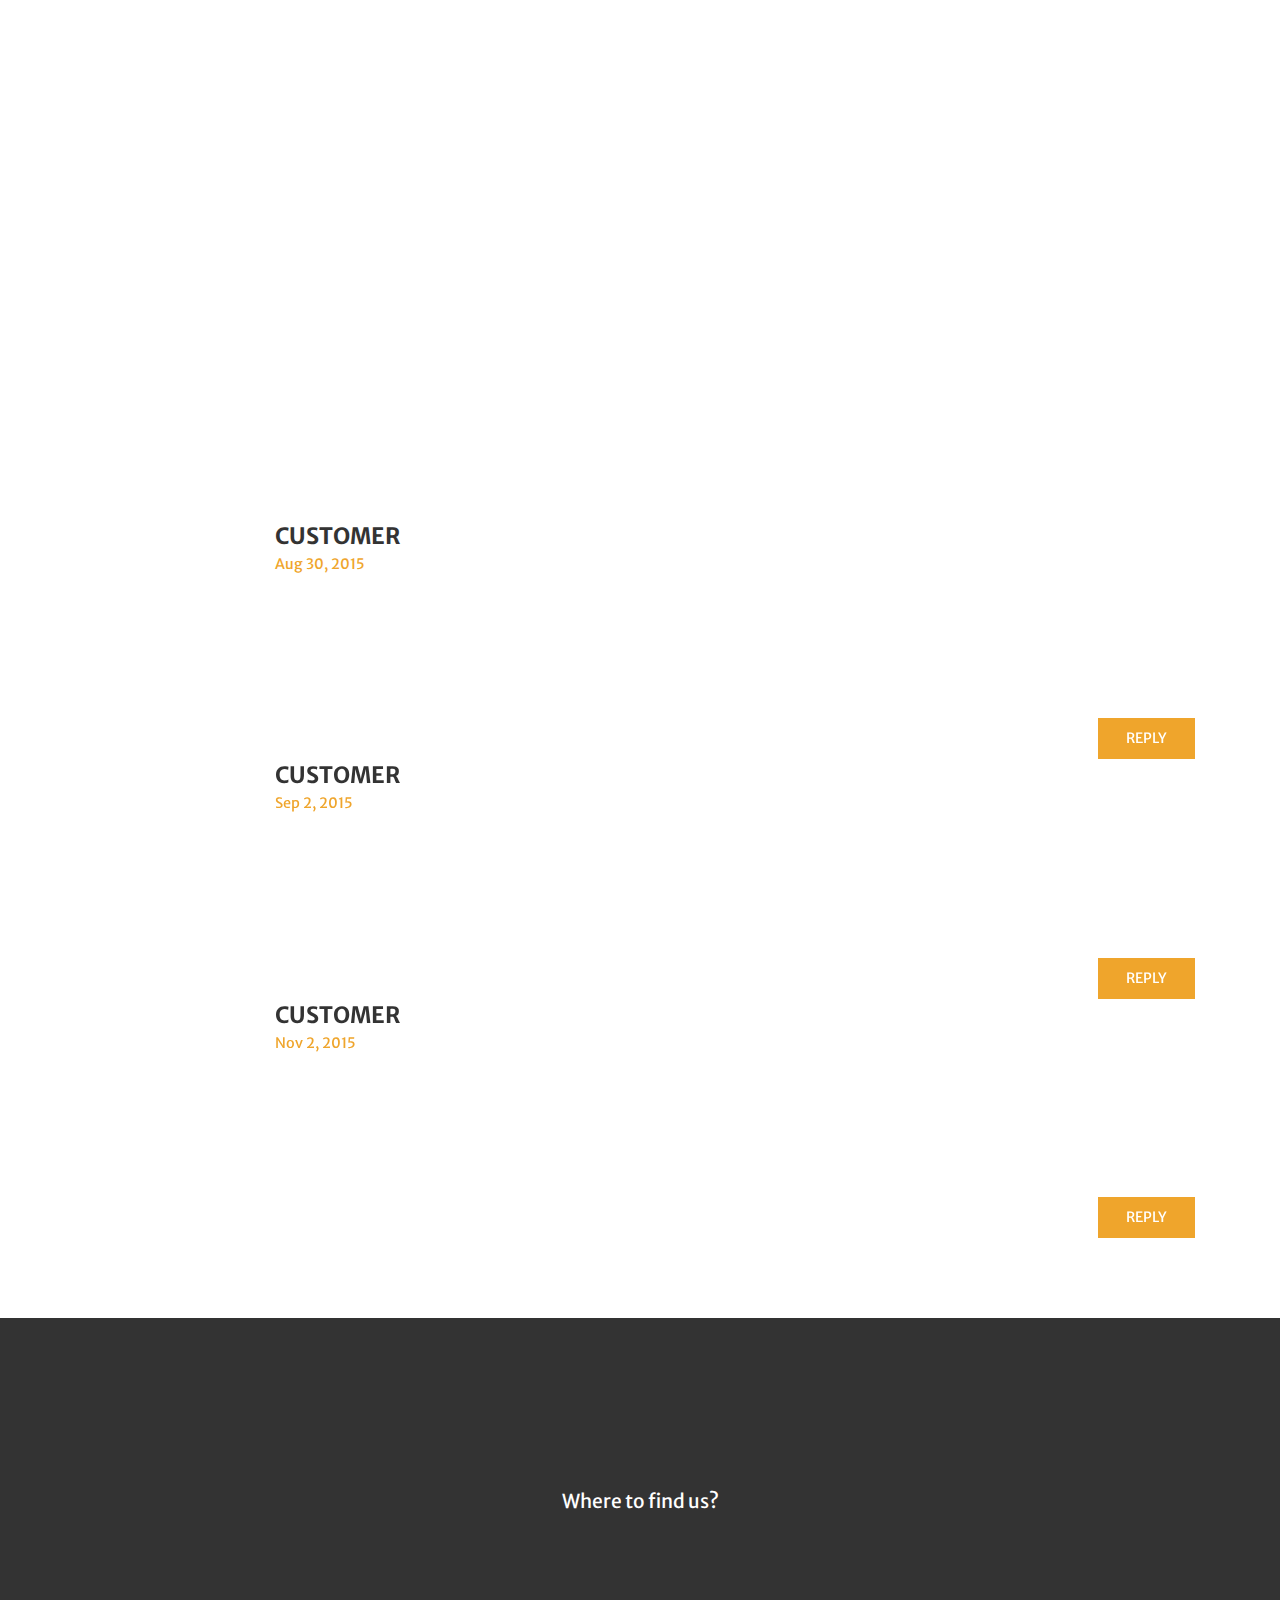
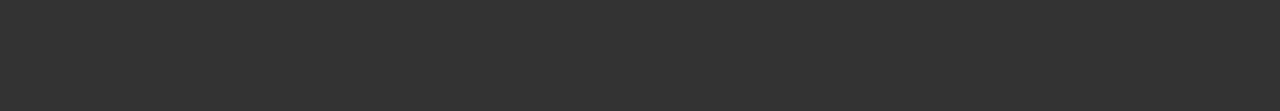
<file: single.html>
<!--
Author: W3layouts
Author URL: http://w3layouts.com
License: Creative Commons Attribution 3.0 Unported
License URL: http://creativecommons.org/licenses/by/3.0/
-->
<!DOCTYPE HTML>
<html>
<head>
<title>Honest Food a Hotels and Restaurants Category  Flat Bootstrap Responsive Website Template | Single :: w3layouts</title>
<meta name="viewport" content="width=device-width, initial-scale=1">
<meta http-equiv="Content-Type" content="text/html; charset=utf-8" />
<meta name="keywords" content="Honest Food  Responsive web template, Bootstrap Web Templates, Flat Web Templates, Android Compatible web template, 
Smartphone Compatible web template, free webdesigns for Nokia, Samsung, LG, Sony Ericsson, Motorola web design" />
<script type="applisalonion/x-javascript"> addEventListener("load", function() { setTimeout(hideURLbar, 0); }, false); function hideURLbar(){ window.scrollTo(0,1); } </script>
<link href="css/bootstrap.css" rel='stylesheet' type='text/css' />
<!-- Custom Theme files -->
<link href="css/iconeffects.css" rel='stylesheet' type='text/css' />
<link href="css/style.css" rel='stylesheet' type='text/css' />	
<link rel="stylesheet" href="css/swipebox.css">
<script src="js/jquery-1.11.1.min.js"></script>
<script type="text/javascript" src="js/move-top.js"></script>
<script type="text/javascript" src="js/easing.js"></script>
<!--/web-font-->
	<link href='//fonts.googleapis.com/css?family=Italianno' rel='stylesheet' type='text/css'>
	<link href='//fonts.googleapis.com/css?family=Merriweather+Sans:400,300,700' rel='stylesheet' type='text/css'>
<!--/script-->
<script type="text/javascript">
			jQuery(document).ready(function($) {
				$(".scroll").click(function(event){		
					event.preventDefault();
					$('html,body').animate({scrollTop:$(this.hash).offset().top},900);
				});
			});
</script>
<!--animate-->
<link href="css/animate.css" rel="stylesheet" type="text/css" media="all">
<script src="js/wow.min.js"></script>
	<script>
		 new WOW().init();
	</script>
<!--//animate-->

</head>
<body>
<!--start-home-->
		<div class="banner two" id="home">
		<div class="header-bottom">
		     <div class="container">
			  <div class="fixed-header">
			      <!--logo-->
			       <div class="logo">
                      <a href="index.html"><h1>H<span>onest Food</span></h1></a>
					  <p>The Real taste</p>
				   </div>
					<!--//logo-->
					<div class="top-menu">
							<span class="menu"> </span>
							<nav class="link-effect-4" id="link-effect-4">
                              <ul>
								 <li class="active"><a data-hover="Home" href="index.html">Home</a></li>
								<li><a data-hover="About" href="index.html">About</a></li>
								<li><a data-hover="Services" href="index.html">Services</a></li>
								<li><a data-hover="Chefs" href="index.html">Chefs</a></li>
							    <li><a data-hover="Reservation" href="index.html">REservation</a></li>
							    <li><a data-hover="Gallery" href="index.html">Gallery</a></li>
								<li><a data-hover="Contact" href="index.html">Contact</a></li>

								</ul>
							</nav>
							</div>
							<!-- script-for-menu -->
								<script>
									$("span.menu").click(function(){
										$(".top-menu ul").slideToggle("slow" , function(){
										});
									});
								</script>
								<!-- script-for-menu -->

				 <div class="clearfix"></div>
					<script>
				$(document).ready(function() {
					 var navoffeset=$(".header-bottom").offset().top;
					 $(window).scroll(function(){
						var scrollpos=$(window).scrollTop(); 
						if(scrollpos >=navoffeset){
							$(".header-bottom").addClass("fixed");
						}else{
							$(".header-bottom").removeClass("fixed");
						}
					 });
					 
				});
				</script>
			 </div>
		</div>
	</div>
		   

		 
	</div>

<!--blog-section-->
      <div class="blog-section">
		<div class="container">
		  <h3 class="single">Single Page</h3>
		   <div class="blog-top">
			   <div class="blog-single">
					<div class="single-img">
					 <a href="#">
					  <img src="images/bottom.jpg" alt="">
					</a>
                        <h3 class="wow slideInUp"  data-wow-duration="1s" data-wow-delay=".3s">Number of Peoples talking About Our Recipes</h3>
					   <p class="post wow slideInDown"  data-wow-duration="1s" data-wow-delay=".3s">Posted on Mar 30, 2016 by <a href="#">Admin</a></p>
					   <p Class="wow slideInUp"  data-wow-duration="1s" data-wow-delay=".3s">Lorem ipsum dolor sit amet, consectetur adipisicing elit, sed do eiusmod tempor incididunt ut labore,consectetur adipisicing elit, sed do eiusmod tempor incididunt ut labore et dolore magna aliqua. Ut enim ad minim veniam, quis nostrud exercitation ullamco laboris nisi ut aliquip ex ea commodo sed do eiusmod tempor incididunt ut labore et dolore magna aliqua. Ut enim ad minim veniam, quis nostrud exercitation consequat.Lorem ipsum dolor sit amet, consectetur adipisicing elit, sed do eiusmod tempor incididunt ut labore,consectetur adipisicing elit, sed do eiusmod tempor incididunt ut labore et dolore magna aliqua. Ut enim ad minim veniam, quis nostrud exercitation ullamco laboris nisi ut aliquip ex ea commodo sed do eiusmod tempor incididunt ut labore et dolore magna aliqua. Ut enim ad minim veniam, quis nostrud exercitation consequat.</p>				                     
				</div>
				
		   </div>
		   <div class="single">
						<div class="leave">
							<h4 class="wow slideInUp"  data-wow-duration="1s" data-wow-delay=".3s">Leave a comment</h4>
						</div>
						<form id="commentform">
							 <p class="comment-form-author-name"><label for="author">Name</label>
								<input id="author" name="author" type="text" value="" size="30" aria-required="true" required="">
							 </p>
							 <p class="comment-form-email wow slideInDown"  data-wow-duration="1s" data-wow-delay=".3s">
								<label class="email">Email</label>
								<input id="email" name="email" type="text" value="" size="30" aria-required="true" required="">
							 </p>
							 <p class="comment-form-comment wow slideInUp"  data-wow-duration="1s" data-wow-delay=".3s">
								<label class="comment">Comment</label>
								<textarea></textarea>
							 </p>
							 <div class="clearfix"></div>
							<p class="form-submit wow shake"  data-wow-duration="1s" data-wow-delay=".3s">
							   <input name="submit" type="submit" id="submit" value="Send">
							</p>
							<div class="clearfix"></div>
						   </form>
				 <div class="single_grid2">
					   <h4 class="tz-title-4 tzcolor-blue wow slideInUp"  data-wow-duration="1s" data-wow-delay=".3s">
							Comments
						</h4>
						<ul class="list">
						<li>
			            <div class="col-md-2 preview wow fadeInDown" data-wow-duration="1s" data-wow-delay=".3s"><a href="#"><img src="images/co.png" class="img-responsive" alt=""></a></div>
			            <div class="col-md-10 data">
			                <div class="title"><a href="#">Customer</a><br><span class="m_14">Aug 30, 2015</span></div>
			                <p class="wow fadeInDown" data-wow-duration="1s" data-wow-delay=".3s">Lorem Ipsum is not simply random text. It has roots in a piece of classical Latin literature from 45 BC, making it over 2000 years old. Richard McClintock, a Latin professor at Hampden-Sydney College in Virginia, looked up one of the more obscure Latin words, consectetur, from a Lorem Ipsum passage, and going through the cites of the word in classical literature</p>
							<h5 class="m_26"> <a href="#" class="hvr-bounce-to-bottom">Reply</a></h5>
			            </div>
			           <div class="clearfix"></div>
			        </li>
			     	  <li>
			            <div class="col-md-2 preview wow fadeInUp" data-wow-duration="1s" data-wow-delay=".3s"><a href="#"><img src="images/co.png" class="img-responsive" alt=""></a></div>
			            <div class="col-md-10 data">
			                <div class="title"><a href="#">Customer</a><br><span class="m_14">Sep 2, 2015</span></div>
			                <p class="wow fadeInUp" data-wow-duration="1s" data-wow-delay=".3s">Lorem Ipsum is not simply random text. It has roots in a piece of classical Latin literature from 45 BC, making it over 2000 years old. Richard McClintock, a Latin professor at Hampden-Sydney College in Virginia, looked up one of the more obscure Latin words, consectetur, from a Lorem Ipsum passage, and going through the cites of the word in classical literature</p>
							<h5 class="m_26"> <a href="#" class="hvr-bounce-to-bottom">Reply</a></h5>
			            </div>
			           <div class="clearfix"></div>
			        </li>
			        <li>
			            <div class="col-md-2 preview wow fadeInDown" data-wow-duration="1s" data-wow-delay=".3s"><a href="#"><img src="images/co.png" class="img-responsive" alt=""></a></div>
			            <div class="col-md-10 data">
			                <div class="title"><a href="#">Customer</a><br><span class="m_14">Nov 2, 2015</span></div>
			                <p class="wow fadeInDown" data-wow-duration="1s" data-wow-delay=".3s">Lorem Ipsum is not simply random text. It has roots in a piece of classical Latin literature from 45 BC, making it over 2000 years old. Richard McClintock, a Latin professor at Hampden-Sydney College in Virginia, looked up one of the more obscure Latin words, consectetur, from a Lorem Ipsum passage, and going through the cites of the word in classical literature</p>
							<h5 class="m_26"> <a href="#" class="hvr-bounce-to-bottom">Reply</a></h5>
			            </div>
			           <div class="clearfix"></div>
			        </li>
			     </ul>
				</div>
			 </div>

		</div>
	  </div>
	</div>
<!--footer-->
		<div class="footer text-center">
						<div class="container">
							<!--logo2-->
								   <div class="logo2 wow fadeInUp" data-wow-duration="1s" data-wow-delay=".3s">
									  <a href="index.html"><h2>H<span>onest Food</span></h2></a>
									  <p>The Real taste</p>
								   </div>
					<!--//logo2-->
								<a href="single.html" class="flag_tag2">Where to find us?</a>
									<ul class="social wow slideInDown" data-wow-duration="1s" data-wow-delay=".3s">
										<li><a href="#" class="tw"></a></li>
										<li><a href="#" class="fb"> </a></li>
										<li><a href="#" class="in"> </a></li>
										<li><a href="#" class="dott"></a></li>
										 <div class="clearfix"></div>
									</ul>
									<p class="copy-right wow fadeInUp"  data-wow-duration="1s" data-wow-delay=".3s">&copy; 2016 Honest Food. All rights reserved.</p>

					 </div>
	     </div>
		<!--start-smooth-scrolling-->
						<script type="text/javascript">
									$(document).ready(function() {
										/*
										var defaults = {
								  			containerID: 'toTop', // fading element id
											containerHoverID: 'toTopHover', // fading element hover id
											scrollSpeed: 1200,
											easingType: 'linear' 
								 		};
										*/
										
										$().UItoTop({ easingType: 'easeOutQuart' });
										
									});
								</script>
								<!--end-smooth-scrolling-->
		<a href="#home" id="toTop" class="scroll" style="display: block;"> <span id="toTopHover" style="opacity: 1;"> </span></a>

</body>
</html>
</file>
<file: css/iconeffects.css>
@font-face {
	font-family: 'ecoicon';
	src:url('../fonts/ecoicons/ecoicon.eot');
	src:url('../fonts/ecoicons/ecoicon.eot?#iefix') format('embedded-opentype'),
		url('../fonts/ecoicons/ecoicon.woff') format('woff'),
		url('../fonts/ecoicons/ecoicon.ttf') format('truetype'),
		url('../fonts/ecoicons/ecoicon.svg#ecoicon') format('svg');
	font-weight: normal;
	font-style: normal;
}

.hi-icon-wrap {
	text-align: center;
	margin: 0 auto;
	padding: 2em 0 3em;
}

.hi-icon {
	display: inline-block;
	font-size: 0px;
	cursor: pointer;
	margin: 15px 30px;
	width: 110px;
    height: 110px;
	border-radius: 50%;
	-webkit-border-radius: 50%;
	-moz-border-radius: 50%;
	-o-border-radius: 50%;
	text-align: center;
	position: relative;
	z-index: 1;
	color: #fff;
}

.hi-icon:after {
	pointer-events: none;
	position: absolute;
	width: 100%;
	height: 100%;
	border-radius: 50%;
	content: '';
	-webkit-box-sizing: content-box; 
	-moz-box-sizing: content-box; 
	box-sizing: content-box;
}

.hi-icon:before {
	font-family: 'ecoicon';
	speak: none;
	font-size: 48px;
	line-height: 90px;
	font-style: normal;
	font-weight: normal;
	font-variant: normal;
	text-transform: none;
	display: block;
	-webkit-font-smoothing: antialiased;
}

.hi-icon-mobile:before {
	content: "\e009";
}

.hi-icon-screen:before {
	content: "\e00a";
}

.hi-icon-earth:before {
	content: "\e002";
}

.hi-icon-support:before {
	content: "\e000";
}

.hi-icon-locked:before {
	content: "\e001";
}

.hi-icon-cog:before {
	content: "\e003";
}

.hi-icon-clock:before {
	content: "\e004";
}

.hi-icon-videos:before {
	content: "\e005";
}

.hi-icon-list:before {
	content: "\e006";
}

.hi-icon-refresh:before {
	content: "\e007";
}

.hi-icon-images:before {
	content: "\e008";
}

.hi-icon-pencil:before {
	content: "\e00b";
}

.hi-icon-link:before {
	content: "\e00c";
}

.hi-icon-mail:before {
	content: "\e00d";
}

.hi-icon-location:before {
	content: "\e00e";
}

.hi-icon-archive:before {
	content: "\e00f";
}

.hi-icon-chat:before {
	content: "\e010";
}

.hi-icon-bookmark:before {
	content: "\e011";
}

.hi-icon-user:before {
	content: "\e012";
}

.hi-icon-contract:before {
	content: "\e013";
}

.hi-icon-star:before {
	content: "\e014";
}

/* Effect 1 */
.hi-icon-effect-1 .hi-icon {
	background: rgba(255,255,255,0.1);
	-webkit-transition: background 0.2s, color 0.2s;
	-moz-transition: background 0.2s, color 0.2s;
	transition: background 0.2s, color 0.2s;
}

.hi-icon-effect-1 .hi-icon:after {
	top: -7px;
	left: -7px;
	padding: 7px;
	box-shadow: 0 0 0 4px #fff;
	-webkit-transition: -webkit-transform 0.2s, opacity 0.2s;
	-webkit-transform: scale(.8);
	-moz-transition: -moz-transform 0.2s, opacity 0.2s;
	-moz-transform: scale(.8);
	-ms-transform: scale(.8);
	transition: transform 0.2s, opacity 0.2s;
	transform: scale(.8);
	opacity: 0;
}

/* Effect 1a */
.hi-icon-effect-1a .hi-icon:hover {
	background: rgba(255,255,255,1);
	color: #41ab6b;
}

.hi-icon-effect-1a .hi-icon:hover:after {
	-webkit-transform: scale(1);
	-moz-transform: scale(1);
	-ms-transform: scale(1);
	transform: scale(1);
	opacity: 1;
}

/* Effect 1b */
.hi-icon-effect-1b .hi-icon:hover {
	background: rgba(255,255,255,1);
	color: #41ab6b;
}

.hi-icon-effect-1b .hi-icon:after {
	-webkit-transform: scale(1.2);
	-moz-transform: scale(1.2);
	-ms-transform: scale(1.2);
	transform: scale(1.2);
}

.hi-icon-effect-1b .hi-icon:hover:after {
	-webkit-transform: scale(1);
	-moz-transform: scale(1);
	-ms-transform: scale(1);
	transform: scale(1);
	opacity: 1;
}

/* Effect 2 */
.hi-icon-effect-2 .hi-icon {
	color: #eea303;
	box-shadow: 0 0 0 3px #fff;
	-webkit-transition: color 0.3s;
	-moz-transition: color 0.3s;
	transition: color 0.3s;
}

.hi-icon-effect-2 .hi-icon:after {
	top: -2px;
	left: -2px;
	padding: 2px;
	z-index: -1;
	background: #fff;
	-webkit-transition: -webkit-transform 0.2s, opacity 0.2s;
	-moz-transition: -moz-transform 0.2s, opacity 0.2s;
	transition: transform 0.2s, opacity 0.2s;
}

/* Effect 2a */
.hi-icon-effect-2a .hi-icon:hover {
	color: #eea303;
}

.hi-icon-effect-2a .hi-icon:hover:after {
	-webkit-transform: scale(0.85);
	-moz-transform: scale(0.85);
	-ms-transform: scale(0.85);
	transform: scale(0.85);
}

/* Effect 2b */
.hi-icon-effect-2b .hi-icon:hover:after {
	-webkit-transform: scale(0);
	-moz-transform: scale(0);
	-ms-transform: scale(0);
	transform: scale(0);
	opacity: 0;
	-webkit-transition: -webkit-transform 0.4s, opacity 0.2s;
	-moz-transition: -moz-transform 0.4s, opacity 0.2s;
	transition: transform 0.4s, opacity 0.2s;
}

.hi-icon-effect-2b .hi-icon:hover {
	color: #fff;
}

/* Effect 3 */
.hi-icon-effect-3 .hi-icon {
	box-shadow: 0 0 0 4px #fff;
	-webkit-transition: color 0.3s;
	-moz-transition: color 0.3s;
	transition: color 0.3s;
}

.hi-icon-effect-3 .hi-icon:after {
	top: -2px;
	left: -2px;
	padding: 2px;
	z-index: -1;
	background: #fff;
	-webkit-transition: -webkit-transform 0.2s, opacity 0.3s;
	-moz-transition: -moz-transform 0.2s, opacity 0.3s;
	transition: transform 0.2s, opacity 0.3s;
}

/* Effect 3a */
.hi-icon-effect-3a .hi-icon {
	color: #f06060;
}

.hi-icon-effect-3a .hi-icon:hover {
	color: #fff;
}

.hi-icon-effect-3a .hi-icon:hover:after {
	-webkit-transform: scale(1.3);
	-moz-transform: scale(1.3);
	-ms-transform: scale(1.3);
	transform: scale(1.3);
	opacity: 0;
}

/* Effect 3b */
.hi-icon-effect-3b .hi-icon {
	color: #fff;
}

.hi-icon-effect-3b .hi-icon:hover {
	color: #f06060;
}

.hi-icon-effect-3b .hi-icon:after {
	-webkit-transform: scale(1.3);
	-moz-transform: scale(1.3);
	-ms-transform: scale(1.3);
	transform: scale(1.3);
	opacity: 0;
}

.hi-icon-effect-3b .hi-icon:hover:after {
	-webkit-transform: scale(1);
	-moz-transform: scale(1);
	-ms-transform: scale(1);
	transform: scale(1);
	opacity: 1;
}

/* Effect 4 */
.hi-icon-effect-4 .hi-icon {
	width: 92px;
	height: 92px;
	box-shadow: 0 0 0 4px rgba(255,255,255,1);	
}

.hi-icon-effect-4a .hi-icon {
	-webkit-transition: box-shadow 0.2s;
	-moz-transition: box-shadow 0.2s;
	transition: box-shadow 0.2s;
}

.hi-icon-effect-4 .hi-icon:before {
	line-height: 92px;
}

.hi-icon-effect-4 .hi-icon:after {
	top: -4px;
	left: -4px;
	padding: 0;
	z-index: 10;
	border: 4px dashed #fff;
}

.hi-icon-effect-4 .hi-icon:hover {
	box-shadow: 0 0 0 0 rgba(255,255,255,0);
	color: #fff;
}

/* Effect 4b */
.hi-icon-effect-4b .hi-icon:hover {
	-webkit-transition: box-shadow 0.2s;
	-moz-transition: box-shadow 0.2s;
	transition: box-shadow 0.2s;
}

.hi-icon-effect-4b .hi-icon:hover:after {
	-webkit-animation: spinAround 9s linear infinite;
	-moz-animation: spinAround 9s linear infinite;
	animation: spinAround 9s linear infinite;
}

@-webkit-keyframes spinAround {
	from {
		-webkit-transform: rotate(0deg)
	}
	to {
		-webkit-transform: rotate(360deg);
	}
}
@-moz-keyframes spinAround {
	from {
		-moz-transform: rotate(0deg)
	}
	to {
		-moz-transform: rotate(360deg);
	}
}
@keyframes spinAround {
	from {
		transform: rotate(0deg)
	}
	to {
		transform: rotate(360deg);
	}
}

/* Effect 5 */
.hi-icon-effect-5 .hi-icon {
	box-shadow: 0 0 0 4px rgba(255,255,255,1);
	overflow: hidden;
	-webkit-transition: background 0.3s, color 0.3s, box-shadow 0.3s;
	-moz-transition: background 0.3s, color 0.3s, box-shadow 0.3s;
	transition: background 0.3s, color 0.3s, box-shadow 0.3s;
}

.hi-icon-effect-5 .hi-icon:after {
	display: none;
}

.hi-icon-effect-5 .hi-icon:hover {
	background: rgba(255,255,255,1);
	color: #702fa8;
	box-shadow: 0 0 0 8px rgba(255,255,255,0.3);
}

.hi-icon-effect-5a .hi-icon:hover:before {
	-webkit-animation: toRightFromLeft 0.3s forwards;
	-moz-animation: toRightFromLeft 0.3s forwards;
	animation: toRightFromLeft 0.3s forwards;
}

@-webkit-keyframes toRightFromLeft {
	49% {
		-webkit-transform: translate(100%);
	}
	50% {
		opacity: 0;
		-webkit-transform: translate(-100%);
	}
	51% {
		opacity: 1;
	}
}
@-moz-keyframes toRightFromLeft {
	49% {
		-moz-transform: translate(100%);
	}
	50% {
		opacity: 0;
		-moz-transform: translate(-100%);
	}
	51% {
		opacity: 1;
	}
}
@keyframes toRightFromLeft {
	49% {
		transform: translate(100%);
	}
	50% {
		opacity: 0;
		transform: translate(-100%);
	}
	51% {
		opacity: 1;
	}
}

.hi-icon-effect-5b .hi-icon:hover:before {
	-webkit-animation: toLeftFromRight 0.3s forwards;
	-moz-animation: toLeftFromRight 0.3s forwards;
	animation: toLeftFromRight 0.3s forwards;
}

@-webkit-keyframes toLeftFromRight {
	49% {
		-webkit-transform: translate(-100%);
	}
	50% {
		opacity: 0;
		-webkit-transform: translate(100%);
	}
	51% {
		opacity: 1;
	}
}
@-moz-keyframes toLeftFromRight {
	49% {
		-moz-transform: translate(-100%);
	}
	50% {
		opacity: 0;
		-moz-transform: translate(100%);
	}
	51% {
		opacity: 1;
	}
}
@keyframes toLeftFromRight {
	49% {
		transform: translate(-100%);
	}
	50% {
		opacity: 0;
		transform: translate(100%);
	}
	51% {
		opacity: 1;
	}
}

.hi-icon-effect-5c .hi-icon:hover:before {
	-webkit-animation: toTopFromBottom 0.3s forwards;
	-moz-animation: toTopFromBottom 0.3s forwards;
	animation: toTopFromBottom 0.3s forwards;
}

@-webkit-keyframes toTopFromBottom {
	49% {
		-webkit-transform: translateY(-100%);
	}
	50% {
		opacity: 0;
		-webkit-transform: translateY(100%);
	}
	51% {
		opacity: 1;
	}
}
@-moz-keyframes toTopFromBottom {
	49% {
		-moz-transform: translateY(-100%);
	}
	50% {
		opacity: 0;
		-moz-transform: translateY(100%);
	}
	51% {
		opacity: 1;
	}
}
@keyframes toTopFromBottom {
	49% {
		transform: translateY(-100%);
	}
	50% {
		opacity: 0;
		transform: translateY(100%);
	}
	51% {
		opacity: 1;
	}
}

.hi-icon-effect-5d .hi-icon:hover:before {
	-webkit-animation: toBottomFromTop 0.3s forwards;
	-moz-animation: toBottomFromTop 0.3s forwards;
	animation: toBottomFromTop 0.3s forwards;
}

@-webkit-keyframes toBottomFromTop {
	49% {
		-webkit-transform: translateY(100%);
	}
	50% {
		opacity: 0;
		-webkit-transform: translateY(-100%);
	}
	51% {
		opacity: 1;
	}
}
@-moz-keyframes toBottomFromTop {
	49% {
		-moz-transform: translateY(100%);
	}
	50% {
		opacity: 0;
		-moz-transform: translateY(-100%);
	}
	51% {
		opacity: 1;
	}
}
@keyframes toBottomFromTop {
	49% {
		transform: translateY(100%);
	}
	50% {
		opacity: 0;
		transform: translateY(-100%);
	}
	51% {
		opacity: 1;
	}
}

/* Effect 6 */
.hi-icon-effect-6 .hi-icon {
	box-shadow: 0 0 0 4px rgba(255,255,255,1);
	-webkit-transition: background 0.2s, color 0.2s;
	-moz-transition: background 0.2s, color 0.2s;
	transition: background 0.2s, color 0.2s;
}

.hi-icon-effect-6 .hi-icon:hover {
	background: rgba(255,255,255,1);
	color: #64bb5d;
}

.hi-icon-effect-6 .hi-icon:hover:before {
	-webkit-animation: spinAround 2s linear infinite;
	-moz-animation: spinAround 2s linear infinite;
	animation: spinAround 2s linear infinite;
}

/* Effect 7 */
.hi-icon-effect-7 .hi-icon {
	box-shadow: 0 0 0 4px rgba(255,255,255,1);
	-webkit-transition: background 0.2s, color 0.2s;
	-moz-transition: background 0.2s, color 0.2s;
	transition: background 0.2s, color 0.2s;	
}

.hi-icon-effect-7 .hi-icon:hover {
	color: #fff;
}

.hi-icon-effect-7 .hi-icon:after {
	top: -8px;
	left: -8px;
	padding: 8px;
	z-index: -1;
	opacity: 0;
}

/* Effect 7a */
.hi-icon-effect-7a .hi-icon:after {
	box-shadow: 0 0 0 rgba(255,255,255,1);
	-webkit-transition: opacity 0.2s, box-shadow 0.2s;
	-moz-transition: opacity 0.2s, box-shadow 0.2s;
	transition: opacity 0.2s, box-shadow 0.2s;
}

.hi-icon-effect-7a .hi-icon:hover:after {
	opacity: 1;
	box-shadow: 3px 3px 0 rgba(255,255,255,1);
}

.hi-icon-effect-7a .hi-icon:before {
	-webkit-transform: scale(0.8);
	-moz-transform: scale(0.8);
	-ms-transform: scale(0.8);
	transform: scale(0.8);
	opacity: 0.7;
	-webkit-transition: -webkit-transform 0.2s, opacity 0.2s;
	-moz-transition: -moz-transform 0.2s, opacity 0.2s;
	transition: transform 0.2s, opacity 0.2s;
}

.hi-icon-effect-7a .hi-icon:hover:before {
	-webkit-transform: scale(1);
	-moz-transform: scale(1);
	-ms-transform: scale(1);
	transform: scale(1);
	opacity: 1;
}

/* Effect 7b */
.hi-icon-effect-7b .hi-icon:after {
	box-shadow: 3px 3px rgba(255,255,255,1);
	-webkit-transform: rotate(-90deg);
	-moz-transform: rotate(-90deg);
	-ms-transform: rotate(-90deg);
	transform: rotate(-90deg);
	-webkit-transition: opacity 0.2s, -webkit-transform 0.2s;
	-moz-transition: opacity 0.2s, -moz-transform 0.2s;
	transition: opacity 0.2s, transform 0.2s;
}

.hi-icon-effect-7b .hi-icon:hover:after {
	opacity: 1;
	-webkit-transform: rotate(0deg);
	-moz-transform: rotate(0deg);
	-ms-transform: rotate(0deg);
	transform: rotate(0deg);
}

.hi-icon-effect-7b .hi-icon:before {
	-webkit-transform: scale(0.8);
	-moz-transform: scale(0.8);
	-ms-transform: scale(0.8);
	transform: scale(0.8);
	opacity: 0.7;
	-webkit-transition: -webkit-transform 0.2s, opacity 0.2s;
	-moz-transition: -moz-transform 0.2s, opacity 0.2s;
	transition: transform 0.2s, opacity 0.2s;
}

.hi-icon-effect-7b .hi-icon:hover:before {
	-webkit-transform: scale(1);
	-moz-transform: scale(1);
	-ms-transform: scale(1);
	transform: scale(1);
	opacity: 1;
}

/* Effect 8 */
.hi-icon-effect-8 .hi-icon {
	background: rgba(255,255,255,0.1);
	-webkit-transition: -webkit-transform ease-out 0.1s, background 0.2s;
	-moz-transition: -moz-transform ease-out 0.1s, background 0.2s;
	transition: transform ease-out 0.1s, background 0.2s;
}

.hi-icon-effect-8 .hi-icon:after {
	top: 0;
	left: 0;
	padding: 0;
	z-index: -1;
	box-shadow: 0 0 0 2px rgba(255,255,255,0.1);
	opacity: 0;
	-webkit-transform: scale(0.9);
	-moz-transform: scale(0.9);
	-ms-transform: scale(0.9);
	transform: scale(0.9);
}

.hi-icon-effect-8 .hi-icon:hover {
	background: rgba(255,255,255,0.05);
	-webkit-transform: scale(0.93);
	-moz-transform: scale(0.93);
	-ms-transform: scale(0.93);
	transform: scale(0.93);
	color: #fff;
}

.hi-icon-effect-8 .hi-icon:hover:after {
	-webkit-animation: sonarEffect 1.3s ease-out 75ms;
	-moz-animation: sonarEffect 1.3s ease-out 75ms;
	animation: sonarEffect 1.3s ease-out 75ms;
}

@-webkit-keyframes sonarEffect {
	0% {
		opacity: 0.3;
	}
	40% {
		opacity: 0.5;
		box-shadow: 0 0 0 2px rgba(255,255,255,0.1), 0 0 10px 10px #3851bc, 0 0 0 10px rgba(255,255,255,0.5);
	}
	100% {
		box-shadow: 0 0 0 2px rgba(255,255,255,0.1), 0 0 10px 10px #3851bc, 0 0 0 10px rgba(255,255,255,0.5);
		-webkit-transform: scale(1.5);
		opacity: 0;
	}
}
@-moz-keyframes sonarEffect {
	0% {
		opacity: 0.3;
	}
	40% {
		opacity: 0.5;
		box-shadow: 0 0 0 2px rgba(255,255,255,0.1), 0 0 10px 10px #3851bc, 0 0 0 10px rgba(255,255,255,0.5);
	}
	100% {
		box-shadow: 0 0 0 2px rgba(255,255,255,0.1), 0 0 10px 10px #3851bc, 0 0 0 10px rgba(255,255,255,0.5);
		-moz-transform: scale(1.5);
		opacity: 0;
	}
}
@keyframes sonarEffect {
	0% {
		opacity: 0.3;
	}
	40% {
		opacity: 0.5;
		box-shadow: 0 0 0 2px rgba(255,255,255,0.1), 0 0 10px 10px #3851bc, 0 0 0 10px rgba(255,255,255,0.5);
	}
	100% {
		box-shadow: 0 0 0 2px rgba(255,255,255,0.1), 0 0 10px 10px #3851bc, 0 0 0 10px rgba(255,255,255,0.5);
		transform: scale(1.5);
		opacity: 0;
	}
}

/* Effect 9 */
.hi-icon-effect-9 .hi-icon {
	-webkit-transition: box-shadow 0.2s;
	-moz-transition: box-shadow 0.2s;
	transition: box-shadow 0.2s;
}

.hi-icon-effect-9 .hi-icon:after {
	top: 0;
	left: 0;
	padding: 0;
	box-shadow: 0 0 0 3px #EFA52C;
	-webkit-transition: -webkit-transform 0.2s, opacity 0.2s;
	-moz-transition: -moz-transform 0.2s, opacity 0.2s;
	transition: transform 0.2s, opacity 0.2s;
}

/* Effect 9a */
.hi-icon-effect-9a .hi-icon:hover:after {
	-webkit-transform: scale(0.85);
	-moz-transform: scale(0.85);
	-ms-transform: scale(0.85);
	transform: scale(0.85);
	opacity: 0.5;
}

.hi-icon-effect-9a .hi-icon:hover {
	box-shadow: 0 0 0 10px #333;
	color: #fff;
}

/* Effect 9b */
.hi-icon-effect-9b .hi-icon:hover:after {
	-webkit-transform: scale(0.85);
	-moz-transform: scale(0.85);
	-ms-transform: scale(0.85);
	transform: scale(0.85);
}

.hi-icon-effect-9b .hi-icon:hover {
	box-shadow: 0 0 0 10px #333;
	color: #fff;
}
</file>
<file: css/style.css>
body a {
  transition: 0.5s all;
  -webkit-transition: 0.5s all;
  -o-transition: 0.5s all;
  -moz-transition: 0.5s all;
  -ms-transition: 0.5s all;
}
html, body{
	font-family: 'Merriweather Sans', sans-serif;
	font-size: 100%;
	background: #ffffff;
}

#chef {
  text-align: center;
}
@font-face {
   font-family: 'PoiretOne-Regular';
   src: url(../fonts/PoiretOne-Regular.ttf)format('truetype');
}
a:hover{
 text-decoration:none;
}
input[type="button"],input[type="submit"],li.parallelogram{
	transition:0.5s all;
	-webkit-transition:0.5s all;
	-moz-transition:0.5s all;
	-o-transition:0.5s all;
	-ms-transition:0.5s all;
}
h1,h2,h3,h4,h5,h6{
	margin:0;	
 font-family: 'Italianno', cursive;
}	
p{
	margin:0;
	font-family: 'Merriweather Sans', sans-serif;
}
ul{
	margin:0;
	padding:0;
}
label{
	margin:0;
}
/*-- header --*/
.banner {
    background: url(../images/header2.jpg) no-repeat 0px 0px;
    background-size: cover;
    -webkit-background-size: cover;
    -moz-background-size: cover;
    -o-background-size: cover;
    -ms-background-size: cover;
    min-height:800px;
	position:relative;
  opacity: 3;
}
.down {
      position: absolute;
    left: 46%;
    top: 92%;

}
/*--head-top--*/
.logo{
  float:left;
}
.phone {
    float: right;
}
.logo a{
 display:block;
}
.logo a h1 {
    font-weight: bold;
    font-size: 4.5em;
    color: #EFA52C;
    text-transform: uppercase;
}
.logo a span {
    color: #fff;
    font-family: 'Merriweather Sans', sans-serif;
    font-size: 0.3em;
    font-weight: bold;
}
.logo p {
    font-size: 0.8em;
    color: #EFA52C;
    text-transform: uppercase;
    letter-spacing: 3px;
    padding: 0;
    margin: -9px 0 12px 0;
}
/*--header--*/
/*-- sticky-nav --*/
.header-bottom {
   padding: 0.5em 0em;
    background-color:none;
    margin: 0 auto;
    width: 100%;
    text-align: center;
}
.fixed{
	position: fixed;
	top: 0;
	width: 100%;
	margin: 0 auto;
	left:0%;
	z-index:9999;
	  background-color: rgba(0, 0, 0, 0.59);
}
/*-- sticky-nav --*/
.top-menu {
    float: right;
    margin-top: 2.2em;
}
.top-menu ul{
	margin:0;
	padding:0;
}
.top-menu li {		
	text-transform:uppercase;
	display:inline-block;
}
.top-menu li a{
	color:#FFFFFF;
	text-decoration:none;
	display:block;
	padding:0;
	font-weight:400;
	font-size:1em;
}	
.top-menu li a.active{
  color: #fff200;
  }
/*-- nav-hover --*/
.link-effect-4 a {
  padding: 0 10px;
  margin:0 12px;
  color: #797878;
  text-shadow: none;
  position: relative;
}
.link-effect-4 a::before {
      position: absolute;
    top: 0;
    left: -10px;
    overflow: hidden;
    padding: 0 10px;
    max-height: 0;
    color:#EFA52C;
    content: attr(data-hover);
    -webkit-transition: max-height 0.5s;
    -moz-transition: max-height 0.5s;
    transition: max-height 0.5s;
}
.link-effect-4 a:hover::before {
  max-height: 100%;
}
/*-- //nav-hover --*/

@media only screen and (max-width :800px) {
	span.menu {
	  width: 35px;
	  height: 35px;
	  background: url(../images/nav.png)no-repeat 0px 0px;
	  display: inline-block;
	  float: right;
	  cursor: pointer;
	  margin: 32px 3px;
	}
	.top-menu {
		float: none;
		margin-top: 0em;
	}
	.top-menu  ul{
		display:none;
	}
	.top-menu  ul li {
		display:block;
		margin-right:0;
	}
	.top-menu  span.menu{
		display:block;
	}
	.top-menu ul {
		margin: 103px 0;
		padding: 2% 0;
		z-index: 999;
		position: absolute;
		width: 92%;
		background: #efa52c;
		text-align: center;
	}
	.top-menu li a {
	  padding: 0.5em;
	  font-weight: 400;
	  font-size:0.9em;
	  }
	.top-menu ul li a {
	  font-size: 0.9em;
	  display: inline-block;
	}
	.link-effect-4 a::before {
		position: absolute;
		top: 6px;
		left: -3px;
		overflow: hidden;
		padding: 0 10px;
		max-height: 0;
		color: #333;
	}
}
/*--slider--*/
#slider2,
#slider3 {
  box-shadow: none;
  -moz-box-shadow: none;
  -webkit-box-shadow: none;
  margin: 0 auto;
}
.rslides_tabs li:first-child {
  margin-left: 0;
}
.rslides_tabs .rslides_here a {
  background: rgba(255,255,255,.1);
  color: #fff;
  font-weight: bold;
}
.events {
  list-style: none;
}
.callbacks_container {
  position: relative;
  float: left;
  width: 100%;
}
.callbacks {
  position: relative;
  list-style: none;
  overflow: hidden;
  width: 100%;
  padding: 0;
  margin: 0;
}
.callbacks li {
  position: absolute;
  width: 100%;
}
.callbacks img {
  position: relative;
  z-index: 1;
  height: auto;
  border: 0;
}
.callbacks .caption {
	display: block;
	position: absolute;
	z-index: 2;
	font-size: 20px;
	text-shadow: none;
	color: #fff;
	left: 0;
	right: 0;
	padding: 10px 20px;
	margin: 0;
	max-width: none;
	top: 10%;
	text-align: center;
}
.callbacks_nav {
  position: absolute;
  -webkit-tap-highlight-color: rgba(0,0,0,0);
  top: 82%;
  left: 0;
  opacity: 0.6;
  z-index: 3;
  text-indent: -9999px;
  overflow: hidden;
  text-decoration: none;
  width:52px;
  height: 52px;
  background: transparent url("../images/arrows.png") no-repeat left top;
  margin-top: 4%;
}
 .callbacks_nav:hover{
  	opacity: 0.3;
  }
.callbacks_nav.next {
  left: auto;
    background-position: right top;
  left: 95.5%;
 }
 .callbacks_nav.prev {
	right: auto;
	background-position:left top;
	left: 91%;
}
#slider3-pager a {
  display: inline-block;
}
#slider3-pager span{
  float: left;
}
#slider3-pager span{
	width:100px;
	height:15px;
	background:#fff;
	display:inline-block;
	border-radius:30em;
	opacity:0.6;
}
#slider3-pager .rslides_here a {
  background: #FFF;
  border-radius:30em;
  opacity:1;
}
#slider3-pager a {
  padding: 0;
}
#slider3-pager li{
	display:inline-block;
}
.rslides {
  position: relative;
  list-style: none;
  overflow: hidden;
  width: 100%;
  padding: 0;
}
.rslides li {
  -webkit-backface-visibility: hidden;
  position: absolute;
  display:none;
  width: 100%;
  left: 0;
  top: 0;
}
.rslides li{
  position: relative;
  display: block;
  float: left;
}
.rslides img {
  height: auto;
  border: 0;
  }
.callbacks_tabs{
    list-style: none;
    position: absolute;
    bottom: -8%;
    z-index: 999;
    left: 47%;
    padding: 0;
    margin: 0;
    display: block;
}
.slider-top span{
	font-weight:600;
}
.callbacks_tabs li{
  display: inline-block;
  margin: 0 .3em;
}
@media screen and (max-width: 600px) {
  .callbacks_nav {
    top: 47%;
    }
}
/*----*/
.callbacks_tabs a{
 visibility: hidden;
}
.callbacks_tabs a:after {
    content: "\f111";
  font-size: 0;
  font-family: FontAwesome;
  visibility: visible;
  display: block;
  height: 15px;
  width: 15px;
  display: inline-block;
  background: #fff;
  border: 2px solid #fff;
  border-radius:50%;
  -webkit-border-radius:50%;
  -o-border-radius:50%;
  -moz-border-radius:50%;
  -ms-border-radius:50%;
}
.callbacks_here a:after{
     background:#EFA52C;
    border: 2px solid #EFA52C;
}
.banner-info {
       padding: 5em 2em;
    margin: 10% auto 0;
    width: 47%;
    text-align: center;
       border: 2px solid #fff;
}
.banner-info h3 {
    font-size: 5em;
    font-weight: 400;
    color:#EFA52C;
	margin:0;
}
.banner-info p {
    color: #fff;
    font-size:3.3em;
	font-weight:bold;

}
.banner-info span {
    color: #EFA52C;
    letter-spacing: 4px;
    font-size: 0.9em;
}
.arrows{
	    position:relative;
		color:#EFA52C;
		font-size:2em;
}
.arrows:before{
      content: '';
    position: absolute;
    bottom: 48%;
    left: 22.5%;
    background: #fff;
    width: 22%;
    height: 3px;
}
.arrows:after{
     content: '';
    position: absolute;
  bottom: 48%;
    right: 22.5%;
    background: #fff;
     width: 22%;
    height: 3px;
}
/*--products--*/
#about {
    padding: 6em 0;
}
.arrows-two {
    position: relative;
    color: #EFA52C;
    font-size: 2em;
}
.arrows-two:before {
    content: '';
    position: absolute;
    bottom:42%;
    left: 22.5%;
    background: #333;
    width: 20%;
    height: 3px;
}

.arrows-two:after {
    content: '';
    position: absolute;
    bottom:42%;
    right: 22.5%;
    background: #333;
    width: 20%;
    height: 3px;
}
h3.tittle {
    font-size: 5em;
}
.ab-text {
    text-align: center;
	    margin-top: 2em;
}
.ab-text p {
    color: #777;
    line-height: 1.9em;
    font-size: 1em;
    margin: 1em 0;
}
.ab-left {
    float: left;
}
.ab-right {
    float:right;
}
.h-f {
    width: 49%;
    float: left;
    margin-right: 1%;
}
.grid {
	position: relative;
	clear: both;
	margin: 0 auto;
	    padding: 2em 0 0 0;
}
.hf-text {
  text-align: center;
  background-color: #fff;
  padding-bottom: 1em;
  }
.hf-text h5 {
 font-size: 2em;
    font-weight: 400;
    color: #011750;
    line-height: 1.8em;
}
.hf-text p{
      color: #D00030;
    text-transform: uppercase;
    font-size: 1em;
    font-weight: 600;
}
/* Common style */
.grid figure {
  position: relative;
  float: left;
  overflow: hidden;
  height: auto;
  background: #3085a3;
  text-align: center;
  cursor: pointer;
}

.grid figure img {
	position: relative;
	display: block;
	width: 100%;
	opacity: 0.8;
}

.grid figure figcaption {
	padding: 2em;
	color: #fff;
	font-size: 1.25em;
	-webkit-backface-visibility: hidden;
	backface-visibility: hidden;
}
.grid figure figcaption::before,
.grid figure figcaption::after {
	pointer-errors: none;
}
.grid figure figcaption,
.grid figure figcaption > a {
	position: absolute;
	top: 0;
	left: 0;
	width: 100%;
	height: 100%;
}
/* Anchor will cover the whole item by default */
/* For some effects it will show as a button */
.grid figure figcaption > a {
	z-index: 1000;
	text-indent: 200%;
	white-space: nowrap;
	font-size: 0;
	opacity: 0;
}
.grid figure h4 {
	word-spacing: -0.15em;
	font-weight: 300;
}
.grid figure h4 span {
    font-weight: bold;
    color: #fff;
    margin-left: 12px;
}
.grid figure h4,
.grid figure p {
	margin: 0;
}
figure.effect-jazz {
    background: -webkit-linear-gradient(-65deg, #000 0%,#000 100%);
    background: linear-gradient(-65deg, #000 0%,#000 100%);
}

figure.effect-jazz img {
	opacity: 0.8;
}
figure.effect-jazz figcaption::after,
figure.effect-jazz img,
figure.effect-jazz p {
	-webkit-transition: opacity 0.35s, -webkit-transform 0.35s;
	transition: opacity 0.35s, transform 0.35s;
}
figure.effect-jazz figcaption::after {
	position: absolute;
	top: 0;
	left: 0;
	width: 100%;
	height: 100%;
	border-top: 1px solid #fff;
	border-bottom: 1px solid #fff;
	content: '';
	opacity: 0;
	-webkit-transform: rotate3d(0,0,1,45deg) scale3d(1,0,1);
	transform: rotate3d(0,0,1,45deg) scale3d(1,0,1);
	-webkit-transform-origin: 50% 50%;
	transform-origin: 50% 50%;
}
figure.effect-jazz h2,
figure.effect-jazz p {
	opacity:1;
	-webkit-transform: scale3d(0.8,0.8,1);
	transform: scale3d(0.8,0.8,1);
}
figure.effect-jazz h4 {
	    padding-top:57%;
    -webkit-transition: -webkit-transform 0.35s;
    transition: transform 0.35s;
    color: #EFA52C;
    font-weight: bold;
    font-size:2em;
}
figure.effect-jazz p {
	    padding: 0em 2em;
    text-transform: none;
    font-size: 0.7em;
    opacity: 0;
    line-height: 1.8em;
}
figure.effect-jazz:hover img {
	opacity: 0.5;
	-webkit-transform: scale3d(1.05,1.05,1);
	transform: scale3d(1.05,1.05,1);
}
figure.effect-jazz:hover figcaption::after {
	opacity: 1;
	-webkit-transform: rotate3d(0,0,1,45deg) scale3d(1,1,1);
	transform: rotate3d(0,0,1,45deg) scale3d(1,1,1);
}
figure.effect-jazz:hover h4,
figure.effect-jazz:hover p {
	opacity: 1;
	-webkit-transform: scale3d(1,1,1);
	transform: scale3d(1,1,1);
}
.h-f {
    margin-bottom: 2em;
}
.h-f.one {
    margin-bottom:0em;
}
.start{
	text-align:center;
	margin-top: 1.5em;
}
.start a{
	padding: 15px 35px;
    background:#EFA52C;
    font-size: 1em;
    color: #fff;
    text-decoration: none;
    font-family: 'Merriweather Sans', sans-serif;
    text-transform: uppercase;
}
/* Bounce To Bottom */
.hvr-bounce-to-bottom {
  display: inline-block;
  vertical-align: middle;
  -webkit-transform: translateZ(0);
  transform: translateZ(0);
  box-shadow: 0 0 1px rgba(0, 0, 0, 0);
  -webkit-backface-visibility: hidden;
  backface-visibility: hidden;
  -moz-osx-font-smoothing: grayscale;
  position: relative;
  -webkit-transition-property: color;
  transition-property: color;
  -webkit-transition-duration: 0.5s;
  transition-duration: 0.5s;
}
.hvr-bounce-to-bottom:before {
    content: "";
    position: absolute;
    z-index: -1;
    top: 0;
    left: 0;
    right: 0;
    bottom: 0;
    background: #333;
    -webkit-transform: scaleY(0);
    transform: scaleY(0);
    -webkit-transform-origin: 50% 0;
    transform-origin: 50% 0;
    -webkit-transition-property: transform;
    transition-property: transform;
    -webkit-transition-duration: 0.5s;
    transition-duration: 0.5s;
    -webkit-transition-timing-function: ease-out;
    transition-timing-function: ease-out;
}
.hvr-bounce-to-bottom:hover, .hvr-bounce-to-bottom:focus, .hvr-bounce-to-bottom:active {
  color: white;
}
.hvr-bounce-to-bottom:hover:before, .hvr-bounce-to-bottom:focus:before, .hvr-bounce-to-bottom:active:before {
  -webkit-transform: scaleY(1);
  transform: scaleY(1);
  -webkit-transition-timing-function: cubic-bezier(0.52, 1.64, 0.37, 0.66);
  transition-timing-function: cubic-bezier(0.52, 1.64, 0.37, 0.66);
}
/*--//products--*/
/*--services--*/
#services {
    background: #f7f7f7;
    padding:7em 0;
	text-align:center;
}
.inst-grids {
      margin: 3em 0 0 0;
}
.hi-icon-effect-9a .hi-icon:hover {
    box-shadow: 0 0 0 5px #EFA52C;
}
a.hi-icon img {
    margin: 22px 0 0;
}
.hi-icon-wrap {
    padding: 0;
}
.services-gd h4 {
    color: #EFA52C;
    font-size: 1.4em;
    text-transform: uppercase;
    line-height: 1.2em;
    font-family: 'Merriweather Sans', sans-serif;
    font-weight: bold;
    margin: 0.5em 0;
}
.services-gd p {
    color: #777;
    line-height: 1.9em;
    font-size: 1em;
}
/*--team--*/
#team {
       padding: 6em 0;
	   text-align:center;
}
.s-1 h3,.s-2 h3,.s-3 h3,.s-1 h3,.s-2 h3,.s-4 h3{
	color: #EFA52C;
    font-size: 1.4em;
    text-transform: uppercase;
    line-height: 1.5em;
    padding-top: 16em;
    font-family: 'Merriweather Sans', sans-serif;
    font-weight: bold;
}
.view {
  	width: 256px;
    height: 330px;
    float: left;
    overflow: hidden;
    position: relative;
    text-align: center;
    cursor: default;
}
.view .mask,.view .content {
  	width: 282px;
	height: 330px;
	position: absolute;
	overflow: hidden;
	top: 0px;
	left: -12px;
}
.view h4 {
   text-transform: uppercase;
   color: #fff;
   text-align: center;
   position: relative;
   font-size: 17px;
   padding: 10px;
   background:none;
   font-weight:400;
   margin: 20px 16px;
   line-height: 1.6em;
   font-family: 'Merriweather Sans', sans-serif;
}
.view p {
  	font-size: 0.9em;
	position: relative;
	color: #FFF;
	padding: 20px 20px 0px 13px;
	text-align: center;
	line-height: 1.5em;
}
.view-fifth img {
   -webkit-transition: all 0.3s ease-in-out;
   -moz-transition: all 0.3s ease-in-out;
   -o-transition: all 0.3s ease-in-out;
   -ms-transition: all 0.3s ease-in-out;
   transition: all 0.3s ease-in-out;
}
.view-fifth .mask {
  background-color:rgba(3, 9, 16, 0.67);
   -webkit-transform: translateX(-300px);
   -moz-transform: translateX(-300px);
   -o-transform: translateX(-300px);
   -ms-transform: translateX(-300px);
   transform: translateX(-300px);
   -ms-filter: "progid: DXImageTransform.Microsoft.Alpha(Opacity=100)";
   filter: alpha(opacity=100);
   opacity: 1;
   -webkit-transition: all 0.3s ease-in-out;
   -moz-transition: all 0.3s ease-in-out;
   -o-transition: all 0.3s ease-in-out;
   -ms-transition: all 0.3s ease-in-out;
   transition: all 0.3s ease-in-out;
}
.view-fifth h4 {
   font-size: 20px;
    border-bottom: 1px solid #EFA52C;
    color: #fff;
    line-height: 1.5em;
    font-weight: 600;
}
.view-fifth p {
   color: #fff;
   -webkit-transition: all 0.2s linear;
   -moz-transition: all 0.2s linear;
   -o-transition: all 0.2s linear;
   -ms-transition: all 0.2s linear;
   transition: all 0.2s linear;
}
.view-fifth:hover .mask {
   -webkit-transform: translateX(0px);
   -moz-transform: translateX(0px);
   -o-transform: translateX(0px);
   -ms-transform: translateX(0px);
   transform: translateX(0px);
}
.view.view-fifth i {
    color: #fff;
    font-size: 4em;
	    padding-top: 0.8em;
}
.arrows-serve{
	    position:relative;
		color:#EFA52C;
		font-size:2em;
}
.arrows-serve:before{
    content: '';
    position: absolute;
    bottom: 43%;
    left: 35.5%;
    background: #333;
    width: 11%;
    height: 3px;
}
.arrows-serve:after{
     content: '';
    position: absolute;
  bottom: 43%;
    right: 35.5%;
    background: #333;
        width: 11%;
    height: 3px;
}
.arrows-serve.test{
	    position:relative;
		color:#EFA52C;
		font-size:2em;
}
.arrows-serve.test:before{
    content: '';
    position: absolute;
    bottom: 43%;
    left: 35.5%;
    background: #333;
    width:9%;
    height: 3px;
}
.arrows-serve.test:after{
     content: '';
    position: absolute;
  bottom: 43%;
    right: 35.5%;
    background: #333;
        width:9%;
    height: 3px;
}
.box2 {
    margin-top: 3em;

}
/*--/review--*/
#review {
    background: #f7f7f7;
}
h3.title,h2.title.review {
	  color:#5DD28F;
}
.test-monials h5{
      font-size: 2em;
    color: #EFA52C;
    text-transform: none;
    margin-top: 0.7em;
	
}
.test-review p {
    font-size: 1em;
    font-weight: 400;
    line-height: 2em;
    margin: 2em 1em;
}
.test-review img{
	 border-radius: 50%;
	-webkit-border-radius: 50%;
	-moz-border-radius: 50%;
	-ms-border-radius: 50%;
	    box-shadow:0 10px 20px rgba(0, 0, 0, 0.41);
    -webkit-box-shadow:0 10px 20px rgba(0, 0, 0, 0.41);
    -moz-box-shadow:0 10px 20px rgba(0, 0, 0, 0.41);
    -o-box-shadow:0 10px 20px rgba(0, 0, 0, 0.41);
    -ms-box-shadow:0 10px 20px rgba(0, 0, 0, 0.41);
}
.test-review p img {
    margin: 0 10px!important;
	box-shadow:none;
}
.test-review img {
    margin: 0 auto;
}
.test-monials {
    text-align: center;
	float:right;
	margin-top:8em;
}
.test-left-img{
	background: url(../images/BSVpcfgBsiF.jpg) no-repeat 0px 0px;
    background-size: cover;
    -webkit-background-size: cover;
    -moz-background-size: cover;
    -o-background-size: cover;
    -ms-background-size: cover;
    min-height:700px;
}
/*--//review--*/
#gallery {
    padding: 6em 0;
    text-align: center;
}
.gallery-grids {
    margin-top: 3em;
}
.ban-mar {
    margin: 35px 0;
}
.baner-top a {
    padding: 10px 10px;
    display: block;
    box-shadow: 0px 0px 9px #BDBDBD;
}
.baner-top img {
    width: 100%;
}
.img-box-content, .gal-text-box {
  display: block;
  width: 100%;
  height: 100%;
  -webkit-transform: scale(1, 1);
  -moz-transform: scale(1, 1);
  -ms-transform: scale(1, 1);
  -o-transform: scale(1, 1);
  transform: scale(1, 1);
  -webkit-transition: all 0.4s ease-in-out;
  -moz-transition: all 0.4s ease-in-out;
  -ms-transition: all 0.4s ease-in-out;
  -o-transition: all 0.4s ease-in-out;
  transition: all 0.4s ease-in-out;
  -webkit-backface-visibility: hidden;
  -moz-backface-visibility: hidden;
  -ms-backface-visibility: hidden;
  -o-backface-visibility: hidden;
  backface-visibility: hidden;
}
.img-box-content img, .gal-text-box img {
  display: block;
  position: relative;
  max-width: 100%;
  max-height: 100%;
  -webkit-transition: all 0.4s ease-in-out;
  -moz-transition: all 0.4s ease-in-out;
  -ms-transition: all 0.4s ease-in-out;
  -o-transition: all 0.4s ease-in-out;
  transition: all 0.4s ease-in-out;
}
.img-box-content {
  position: relative;
}
.gal-text-box {
  top: 0;
  left: 0;
  position: absolute;
}
.gal-text-box .info-gal-con {
  display: block;
  position: relative;
  padding: 2%;
  left: 50%;
  top: 50%;
  position: relative;
  -webkit-transform: translateX(-50%) translateY(-50%);
  -moz-transform: translateX(-50%) translateY(-50%);
  -ms-transform: translateX(-50%) translateY(-50%);
  -o-transform: translateX(-50%) translateY(-50%);
  transform: translateX(-50%) translateY(-50%);
    text-align: center;
}

.separator {
  display: block;
  position: relative;
  height: 1px;
  width: 60%;
  margin: 10px auto;
  background: rgba(255, 255, 255, 0.5);
  clear: both;
}


.gal-spin-effect {
  display: block;
  overflow: hidden;
  position: relative;

}
.gal-spin-effect .gal-text-box {
  filter: alpha(opacity=0);
  -wekbit-opacity: 0;
  -moz-opacity: 0;
  opacity: 0;
  -webkit-transform: translateZ(0) scale(2, 2);
  -moz-transform: translateZ(0) scale(2, 2);
  -ms-transform: translateZ(0) scale(2, 2);
  -o-transform: translateZ(0) scale(2, 2);
  transform: translateZ(0) scale(2, 2);
  color: #e6e6e6;
}
.gal-spin-effect .gal-text-box * {
  z-index: 3;
}
.gal-spin-effect .gal-text-box:after, .gal-spin-effect .gal-text-box:before {
  content: "";
  display: block !important;
  position: absolute;
  visibility: visible !important;
  background-color: rgba(0, 0, 0, 0.8);
  top: 0;
  left: 0;
  bottom: 0;
  right: 0;
  width: 100%;
  height: 100%;
  z-index: -1;
  -webkit-transition: 0.6s ease-in-out;
  -moz-transition: 0.6s ease-in-out;
  -ms-transition: 0.6s ease-in-out;
  -o-transition: 0.6s ease-in-out;
  transition: 0.6s ease-in-out;
}
.gal-spin-effect.vertical .gal-text-box:before {
  -webkit-transform: translateZ(0) translateX(100%) rotateZ(180deg);
  -moz-transform: translateZ(0) translateX(100%) rotateZ(180deg);
  -ms-transform: translateZ(0) translateX(100%) rotateZ(180deg);
  -o-transform: translateZ(0) translateX(100%) rotateZ(180deg);
  transform: translateZ(0) translateX(100%) rotateZ(180deg);
}
.gal-spin-effect.vertical .gal-text-box:after {
  -webkit-transform: translateZ(0) translateX(-100%) rotateZ(180deg);
  -moz-transform: translateZ(0) translateX(-100%) rotateZ(180deg);
  -ms-transform: translateZ(0) translateX(-100%) rotateZ(180deg);
  -o-transform: translateZ(0) translateX(-100%) rotateZ(180deg);
  transform: translateZ(0) translateX(-100%) rotateZ(180deg);
}
.gal-spin-effect.vertical:hover .gal-text-box {
  filter: alpha(opacity=100);
  -wekbit-opacity: 1;
  -moz-opacity: 1;
  opacity: 1;
  -webkit-transform: translateZ(0) scale(1, 1);
  -moz-transform: translateZ(0) scale(1, 1);
  -ms-transform: translateZ(0) scale(1, 1);
  -o-transform: translateZ(0) scale(1, 1);
  transform: translateZ(0) scale(1, 1);
}
.gal-spin-effect.vertical:hover .gal-text-box:before {
  -webkit-transform: translateZ(0) translateX(50%) rotateZ(0deg);
  -moz-transform: translateZ(0) translateX(50%) rotateZ(0deg);
  -ms-transform: translateZ(0) translateX(50%) rotateZ(0deg);
  -o-transform: translateZ(0) translateX(50%) rotateZ(0deg);
  transform: translateZ(0) translateX(50%) rotateZ(0deg);
}
.gal-spin-effect.vertical:hover .gal-text-box:after {
  -webkit-transform: translateZ(0) translateX(-50%) rotateZ(0deg);
  -moz-transform: translateZ(0) translateX(-50%) rotateZ(0deg);
  -ms-transform: translateZ(0) translateX(-50%) rotateZ(0deg);
  -o-transform: translateZ(0) translateX(-50%) rotateZ(0deg);
  transform: translateZ(0) translateX(-50%) rotateZ(0deg);
}
.gal-spin-effect.horizontal .gal-text-box:before {
  -webkit-transform: translateZ(0) translateY(100%) rotateZ(180deg);
  -moz-transform: translateZ(0) translateY(100%) rotateZ(180deg);
  -ms-transform: translateZ(0) translateY(100%) rotateZ(180deg);
  -o-transform: translateZ(0) translateY(100%) rotateZ(180deg);
  transform: translateZ(0) translateY(100%) rotateZ(180deg);
}
.gal-spin-effect.horizontal .gal-text-box:after {
  -webkit-transform: translateZ(0) translateY(-100%) rotateZ(180deg);
  -moz-transform: translateZ(0) translateY(-100%) rotateZ(180deg);
  -ms-transform: translateZ(0) translateY(-100%) rotateZ(180deg);
  -o-transform: translateZ(0) translateY(-100%) rotateZ(180deg);
  transform: translateZ(0) translateY(-100%) rotateZ(180deg);
}
.gal-spin-effect.horizontal:hover .gal-text-box {
  filter: alpha(opacity=100);
  -wekbit-opacity: 1;
  -moz-opacity: 1;
  opacity: 1;
  -webkit-transform: translateZ(0) scale(1, 1);
  -moz-transform: translateZ(0) scale(1, 1);
  -ms-transform: translateZ(0) scale(1, 1);
  -o-transform: translateZ(0) scale(1, 1);
  transform: translateZ(0) scale(1, 1);
}
.gal-spin-effect.horizontal:hover .gal-text-box:before {
  -webkit-transform: translateZ(0) translateY(50%) rotateZ(0deg);
  -moz-transform: translateZ(0) translateY(50%) rotateZ(0deg);
  -ms-transform: translateZ(0) translateY(50%) rotateZ(0deg);
  -o-transform: translateZ(0) translateY(50%) rotateZ(0deg);
  transform: translateZ(0) translateY(50%) rotateZ(0deg);
}
.gal-spin-effect.horizontal:hover .gal-text-box:after {
  -webkit-transform: translateZ(0) translateY(-50%) rotateZ(0deg);
  -moz-transform: translateZ(0) translateY(-50%) rotateZ(0deg);
  -ms-transform: translateZ(0) translateY(-50%) rotateZ(0deg);
  -o-transform: translateZ(0) translateY(-50%) rotateZ(0deg);
  transform: translateZ(0) translateY(-50%) rotateZ(0deg);
}
.info-gal-con h4 {
    font-size:45px;
    margin-bottom: 30px;
    color: #efa52c;
}
.info-gal-con p {
    font-size: 14px;
    line-height: 2.2em;
}
/*--bottom-*/
.bottom{
  background: url("../images/bottom.jpg") no-repeat 0px 0px;
  padding: 0em 0 0 0;
  background-size: cover;
  -o-background-size: cover;
  -moz-background-size: cover;
  -ms-background-size: cover;
  -webkit-background-size: cover;
  min-height:540px;
}
.bottom-top{
  text-align:center;
  padding-top:8em;
}
.bottom-top h3 {
    color:#EFA52C;
    font-size: 3.5em;
    font-weight:bold;
}
.bottom-top p {
    font-size: 1em;
    color: #fff;
    line-height: 1.9em;
    margin: 1em auto;
    width: 61%;
}
a.read.two {
    padding: 0.7em 2em;
    background: rgb(1, 23, 80);
}
h2.sec-head {
    text-align: center;
    color: #fff;
    text-transform: uppercase;
       font-size: 3em;
    padding-top: 2em;
}
.bottom-top  span {
   color: #fff;
    font-size: 3em;
    font-weight: bold;
}
/*--social-icons--*/
/*--reservation--*/
#reservation {
    background: url(../images/reservation.jpg) no-repeat 0px 0px;
    background-size: cover;
    -webkit-background-size: cover;
    -moz-background-size: cover;
    -o-background-size: cover;
    -ms-background-size: cover;
    min-height:750px;
	text-align:center;
}
.reservation-info {
    margin-top: 8em;
}
.book-reservation {
    margin-top: 4em;
}
h3.tittle.reserve {
 color: #EFA52C;

}
.reservation-info h4 {
    font-size: 3em;
    color: #800000;
    line-height: 1.6em;
}
.reservation-info h5 {
    font-size: 2em;
    color: #fff;
    line-height: 1.8em;
}
.reservation-info h5 span.glyphicon {
    font-size: 0.8em;
    vertical-align: middle;
}
.book-reservation label {
       font-size: 1.5em;
    color: #fff;
    margin-bottom: 1em;
    text-align: left;
    display: block;
    font-weight: bold;
    text-transform: uppercase;
}
.book-reservation label i{   
     font-size: 0.9em;
    margin-right: 10px;
	color: #EFA52C;

}
.book-reservation input[type="text"],.book-reservation input[type="date"],.book-reservation input[type="time"] {
    width: 100%;
    color:#EFA52C;
    outline: none;
    font-size: 1em;
    padding:1em 1em;
   border: 2px solid #fff;
    -webkit-appearance: none;
    margin-bottom: 1.5em;
	line-height: 1.8em;
	font-family: 'Merriweather Sans', sans-serif;
	background:none;
}
.book-reservation select.form-control {
       outline: none;
    font-size: 1em;
    padding: 1em 1em;
    border-radius: 0;
    height: 66px;
    background: none;
    color:#EFA52C;
    border: 2px solid #fff;
}
.make {
    margin: 1em auto 0;
    text-align: center;
}
.make input[type=submit] {
       color: #FFFFFF;
    padding: 1em 2em;
    font-size: 1.2em;
    cursor: pointer;
    border: 2px solid #EFA52C;
    outline: none;
    background:#EFA52C;
    font-family: 'Merriweather Sans', sans-serif;
}
.make input[type=submit]:hover {
    background: none;
    transition: 0.5s all ease;
    -webkit-transition: 0.5s all ease;
    -moz-transition: 0.5s all ease;
    -o-transition: 0.5s all ease;
    -ms-transition: 0.5s all ease;
}
.arrows-reserve{
	    position:relative;
		color:#EFA52C;
		font-size:2em;
}
.arrows-reserve:before{
    content: '';
    position: absolute;
    bottom: 43%;
    left: 35.5%;
    background: #fff;
    width: 11%;
    height: 3px;
}
.arrows-reserve:after{
     content: '';
    position: absolute;
  bottom: 43%;
    right: 35.5%;
    background: #fff;
        width: 11%;
    height: 3px;
}
/*--//reservation--*/
/*--single--*/
.banner.two {
    background: url(../images/banner.jpg) no-repeat 0px 0px;
    background-size: cover;
    -webkit-background-size: cover;
    -moz-background-size: cover;
    -o-background-size: cover;
    -ms-background-size: cover;
    min-height:300px;
    position: relative;
}
h3.single {
    text-align: center;
    color: #333;
    font-size: 4em;
	margin-bottom:0.7em;
}
.single-img p {
    color: #777;
    line-height: 1.9em;
	font-size:1em;
}
.blog-poast-info {
   background: #ea4c89;
  padding: 0.8em 1em;
  text-align: center;
}
.blog-poast-info ul li {
	display:inline-table;
	margin-right: 1em;
}
.blog-poast-info ul li{
	color: #FFF;
	font-size:0.8125em;
}
.blog-poast-info ul li a {
	color: #FFF;
	text-transform: uppercase;
	transition: 0.5s all;
	-webkit-transition: 0.5s all;
	-moz-transition: 0.5s all;
	-o-transition: 0.5s all;
}
.blog-poast-info ul li a:hover{
	text-decoration:none;
}
.blog-poast-info ul li a:hover {
	text-decoration:underline;
}
.single {
  text-align: left;
}
.leave h4,h4.tz-title-4.tzcolor-blue {
    color: #efa52c;
    font-size: 4em;
    font-weight: 400;
    margin-top: 0.5em;
}
.comment-box {
  padding: 2em 2em;
  border: 1px dashed #E64B50;
  text-align: center;
  margin-top:3em;
 }
 .comment-box h5 { 
   color:#E64B50;
    font-size: 1.3em;
 }
#commentform label {
   display: block;
  font-size: 1em;
  color: #777;
  font-weight: 400;
  margin: 0.5em 0
}
#commentform input[type="text"] {
  padding: 14px 15px;
  width: 100%;
  color: #555;
  font-size: 1em;
  border: 1px solid #eee;
  outline: none;
  display: block;
}
#commentform textarea {
	  padding: 13px 20px;
  width: 100%;
  color: #444;
  font-size: 0.85em;
  outline: none;
  height: 150px;
  display: block;
  resize: none;
  font-weight: 400;
  border: 1px solid #eee;
  background: #fff;
}
p.form-submit {
  margin: 2em 0;
}
#commentform input[type="submit"] {
  padding: 0.8em 3em;
  color: #fff;
  font-size: 1em;
  font-weight: 400;
  text-transform: uppercase;
  text-decoration: none;
  -webkit-appearance: none;
  background:#333;
  outline: none;
  border: none;
}
#commentform input[type="submit"]:hover{
    background:#efa52c;
}
span.m_14 {
     color:#efa52c;
    font-weight: 400;
    text-transform: capitalize;
    font-size:0.9em;
}
.single_grid2 p {
	  color: #777;
	  font-size:1em;
	  line-height: 1.9em;    
	  margin-top: 0.5em;
  }
.title a{
        color: #333;
    font-size: 1.4em;
    font-weight: bold;
    text-transform: uppercase;
 }
 ul.list li {
  list-style: none;
}
ul.list {
  padding-top: 2em;
}
.preview img {
  border-radius: 50%;
  -o-border-radius: 50%;
  -webkit-border-radius: 50%;
  -moz-border-radius: 50%;
  -ms-border-radius: 50%;
  width: 80%;
}
 h5.m_26 a{
     float: right;
        font-family: 'Merriweather Sans', sans-serif;
    margin-top: 1em;
    padding: 1em 2em;
    color: #fff;
    font-size: 1em;
    font-weight: 400;
    text-transform: uppercase;
    text-decoration: none;
    -webkit-appearance: none;
    background: #efa52c;
    line-height: 13px;
}
a.blog-text {
    text-transform: uppercase;
    font-size: 1.6em;
    font-weight: bold;
    line-height: 2.2em;
    color: #333;
}
.single-us input[type="text"],.leave textarea,.leave input[type="submit"]{
	font-size: 1em;
	  width: 100%;
	padding: 0.8em 1em;
	margin: 0.5em 0;
	background: #fff;
	outline:none;
	border: 1px solid #362f2f;
	color: #362f2f;
	-webkit-appearance: none;
}
p.post {
    color: #333;
}
.blog-single h3 {
    font-family: 'Merriweather Sans', sans-serif;
    text-transform: uppercase;
    font-weight: 600;
    line-height: 2em;
    font-size: 1.5em;
}
p.post a {
    color: #efa52c;
}
.leave textarea{
	resize:none;
	width: 100%;
	margin: 0.5em 0em;
	height: 185px;	
}
.leave input[type="submit"]{
	  border: none;
  outline: none;
  text-decoration: none;
  color: #fff;
  font-size: 1em;
  font-weight: 400;
  text-transform: uppercase;
  padding: 2px 0 0 1px;
  width: 120px;
  height: 45px;
  display: inline-block;
  background: #333;
  margin: 0 auto;
  margin:1em 0 2em 0;
  -webkit-appearance: none;
}
.leave input[type="submit"]:hover{
	  background:#D00030;
}
.leave p{
  width: 80%;
  line-height: 1.8em;
  color: #333;
  font-size: 0.9em;
}
.text-in{
	padding:0;
}
.single-grid {
	padding: 0.7em 0;
	  text-align: left;
}
.text-top{
	padding:0.5em 0;
}
.leave {
  padding: 2em 0 0em;
}
.top-comments {
	padding: 5em 0 0;
}
.md-col-in h4 {
	color: #362f2f;
	font-size: 1.5em;
	border-bottom: 1px solid #c29f00;
	font-weight: 600;
	width: 50%;
	padding: 0 10px 6px;
}
.md-col-in ul li{
	list-style:none;
}
.md-col-in ul{
	padding:1.8em 0 0;
}
.md-col-in ul li a{
	text-decoration:none;
	color:#362f2f;
	font-size:1.1em;
	padding: 0.1em 0;
	display: block;
}
.md-col-in ul li a:hover{
	color:#c3a000;
}
.md-col-in ul li i{
	background: url(../images/img-sprite.png)no-repeat -497px -20px;
	width: 8px;
	height: 8px;
	display: inline-block;
	transition: 0.5s all;
	vertical-align: middle;
	margin: 0 13px 0 0;
}
.single-img img {
    margin-bottom: 1em;
    width: 100%;
}
.blog-section {
    padding: 6em 0;
}
/*-- contact-page --*/
h3.tittle {
    font-size: 5em;
    color: #333;
}
.arrows-three{
	    position:relative;
		color:#EFA52C;
		font-size:2em;
}
.arrows-three:before{
      content: '';
    position: absolute;
    bottom:43%;
    left: 22.5%;
    background: #333;
    width: 22%;
    height: 3px;
}
.arrows-three:after{
     content: '';
    position: absolute;
  bottom: 43%;
    right: 22.5%;
    background: #333;
     width: 22%;
    height: 3px;
}
.contact-grid {
    padding-left:0;
	text-align: center;
}
form#filldetails {
  width:98%;
  margin: 0 auto;
}
form .field {
  width: 100%;
  position: relative;
  margin-bottom: 15px;
}
form .field label {
    position: absolute;
    top: 0;
    left: 0;
    background:#333;
    width: 100%;
    padding: 16px 0;
    font-size: 15px;
    letter-spacing: 0.075em;
    color: #EAEAEA;
    -webkit-transition: all 333ms ease-in-out;
    -moz-transition: all 333ms ease-in-out;
    -o-transition: all 333ms ease-in-out;
    -ms-transition: all 333ms ease-in-out;
    transition: all 333ms ease-in-out;
	    font-weight: 400;
}
form .field label + span {
    opacity: 0;
    color: white;
    display: block;
    position: absolute;
    top: 7px;
    left: 4%;
    font-size: 25px;
    text-shadow: 1px 2px 0 #cd6302;
    -webkit-transition: all 333ms ease-in-out;
    -moz-transition: all 333ms ease-in-out;
    -o-transition: all 333ms ease-in-out;
    -ms-transition: all 333ms ease-in-out;
    transition: all 333ms ease-in-out;
}
form .field input[type="text"],
form .field textarea {
  border: none;
  background: #E8E9EA;
  width: 100%;
  margin: 0;
  padding: 18px 0;
  padding-left: 22%;
  color: #313A3D;
  font-size: 13px;
  letter-spacing: 0.05em;
      font-family: 'Merriweather Sans', sans-serif;
}
form .field input[type="text"]#msg,
form .field textarea#msg {
  resize: none;
  -webkit-transition: all 333ms ease-in-out;
  -moz-transition: all 333ms ease-in-out;
  -o-transition: all 333ms ease-in-out;
  -ms-transition: all 333ms ease-in-out;
  transition: all 333ms ease-in-out;
      font-family: 'Merriweather Sans', sans-serif;
	      height: 55px;
    overflow: hidden;

}
form .field input[type="text"]:focus, form .field input[type="text"].focused,
form .field textarea:focus,
form .field textarea.focused {
  outline: none;
}
form .field input[type="text"]:focus#msg, form .field input[type="text"].focused#msg,
form .field textarea:focus#msg,
form .field textarea.focused#msg {
  padding-bottom: 150px;
}
form .field input[type="text"]:focus + label, form .field input[type="text"].focused + label,
form .field textarea:focus + label,
form .field textarea.focused + label {
  width: 18%;
  background: #efa52c;
  color: #fff;
}
form .field input[type="text"].focused + label,
form .field textarea.focused + label {
  color: #efa52c;
}
form .field:hover label {
  width: 20%;
  background:#efa52c;
  color: white;
}
form input[type="submit"]:focus {
  outline: none;
  background: #cd6302;
}
.send {
    margin-top:2em;
}
.send input[type="submit"]{
       border: none;
    background: #EFA52C;
    cursor: pointer;
    border-radius: 0px;
    width: 155px;
    color: #fff;
    box-shadow: 0 3px 6px 0 rgba(0, 0, 0, 0.2);
    transition: 0.5s all;
    -webkit-transition: 0.5s all;
    -o-transition: 0.5s all;
    -moz-transition: 0.5s all;
    -ms-transition: 0.5s all;
     padding: 1em 1em;
	font-size:1em;
	outline:none;
	-webkit-appearance:none;
}
.send input[type="submit"]:hover {
	  -webkit-transform: translateY(-3px);
	  -ms-transform: translateY(-3px);
	  transform: translateY(-3px);
	  box-shadow: 0 6px 6px 0 rgba(0, 0, 0, 0.2);
	  -webkit-box-shadow: 0 6px 6px 0 rgba(0, 0, 0, 0.2);
	   -o-box-shadow: 0 6px 6px 0 rgba(0, 0, 0, 0.2);
	    -moz-box-shadow: 0 6px 6px 0 rgba(0, 0, 0, 0.2);
}

.map {
   margin-top: 4em;
}
.map iframe {
    height: 400px;
    border: none;
    width: 100%;
}
.con-top ul li,.con-top ul li a {
    display: block;
    line-height: 2em;
    font-size: 1em;
    color: #777;
	list-style:none;
}
.con-top ul li a {
  color: #efa52c;
  text-decoration:none;
}
.con-top {
    margin-top: 2em;
	    margin-top: 2em;
    float: left;
}
.con-top.two {
    margin-left: 3em;
}
#contact {
    padding: 6em 0;
}
.con-top h4 ,h4.info{
        font-size: 1.4em;
    color: #efa52c;
    font-weight: bold;
    font-family: 'Merriweather Sans', sans-serif;
    text-transform: uppercase;
	margin-bottom: 0.5em;
}
h4.info{
	font-size:2em;
}
p.para1,p.wel-text {
    color: #777;
    font-size: 1em;
    line-height: 1.9em;
}
p.wel-text{
	margin:1em 0;
}
.contact-in {
    margin-top: 4em;
}
/*--footer--*/
/*--social-icons--*/
.logo2{
  text-align:center;
      margin: 0 0 2em 0;
}
.logo2 a{
 display:block;
}
.logo2 a h2 {
    font-weight: bold;
    font-size: 5.5em;
    color: #EFA52C;
    text-transform: uppercase;
}
.logo2 a span {
    color: #fff;
    font-family: 'Merriweather Sans', sans-serif;
    font-size: 0.3em;
    font-weight: bold;
}
a.flag_tag2 {
    color: #fff;
    font-size: 1.2em;
}
.logo2 p {
    font-size: 0.8em;
    color: #EFA52C;
    text-transform: uppercase;
    letter-spacing: 3px;
    padding: 0;
    margin: -9px 0 12px 0;
}
ul.s_social li{
	display:inline-block;
}
ul.social li a.tw,ul.social li a.fb,ul.social li a.in,ul.social li a.dott {
	width:79px;
	height:89px;
	display: block;
	background: url(../images/tw.png)no-repeat 0px 0px;
}
ul.social li a.fb {
	background: url(../images/fb.png)no-repeat 0px 0px;
}
ul.social li a.in {
	background: url(../images/gg.png)no-repeat 0px 0px;
}
ul.social li a.dott {
  background: url(../images/db.png)no-repeat 0px 0px;
}

ul.social li a:hover{
	opacity:0.8;
}
ul.social{
	    display: block;
    padding: 0;
    margin: 3em auto 0;
    text-align: center;
}
ul.social li{
	display:inline-block;
}
ul.social li a{  
    margin-right:1em;
    -webkit-transition: .5s all;
    transition: .5s all;
    -moz-transition: .5s all;
	-webkit-transition: .5s all;
    transition: .5s all;
    -moz-transition: .5s all;
}
.footer {
   background:#333;
   padding: 2em 0;
}
p.copy-right{
  color:#fff;
  font-size:0.9em;
    text-align: center;
}
p.copy-right a{
   color: #EFA52C;
}
p.copy-right a:hover{
  text-decoration:underline;
}
#toTop {
  display: none;
  text-decoration: none;
  position: fixed;
  bottom: 10px;
  right: 10px;
  overflow: hidden;
  width: 40px;
  height: 22px;
  border: none;
  text-indent: 100%;
  background: url(../images/move-top.png) no-repeat 0px 0px;
}
/*-- responsive-design starts-here --*/
@media (max-width: 1440px) {
	.banner-info p {
		font-size: 3em;
	}
}
@media (max-width: 1366px) {
	.ab-text p,.services-gd p,.test-review p,.bottom-top p,p.wel-text,p.para1,.con-top ul li, .con-top ul li ,.single-img p{
		font-size:0.9em;
	}
	
	h3.tittle,h3.single {
		font-size: 4.5em;
	}
	
	
}
@media (max-width:1280px) {
	#about,#team,#gallery,#contact,.blog-section{
		    padding:5em 0;
	}
	#services{
		 padding:6em 0;
	}
	.info-gal-con h4 {
		font-size: 45px;
		margin-bottom: 14px;
	}
}
@media (max-width:1024px) {
	.link-effect-4 a {
		padding: 0 10px;
		margin: 0 8px;
	}
	.banner-info p {
		font-size: 2.5em;
	}
	.banner-info h3 {
       font-size: 4em;
	}
	.banner-info {
		padding: 4em 2em;
		z-index: 999;
		margin: 11% auto 0;
		width: 54%;
	}
	.arrows:before {
		content: '';
		position: absolute;
		bottom: 45%;
		left: 19.5%;
		width: 22%;
		height: 3px;
	}
	.bottom-top p {
		margin: 1em auto;
		width: 65%;
	}
	.arrows:after {
		content: '';
		position: absolute;
		bottom: 45%;
		right: 19.5%;
		width: 22%;
		height: 3px;
	}
	.callbacks_tabs {
		bottom: -10%;
		left: 45%;
	}
	.banner {
      min-height:700px;
	}
	.down {
		position: absolute;
		left: 43%;
		    top: 87%;
	}
	.services-gd h4 {
      font-size: 1.2em;
	}
	.view {
		width: 212px;
		    height: 307px;
	}
	.view-fifth h4 {
      font-size: 16px;
	}
	.view .mask, .view .content{
		    width: 233px;
    height: 330px;
		
	}
	.s-1 h3, .s-2 h3, .s-3 h3, .s-1 h3, .s-2 h3, .s-4 h3 {
		font-size: 1.3em;
		padding-top: 17em;
	}
	.view p {
		font-size: 0.8em;
		padding: 10px 10px 0px 20px;
	}
	.test-monials {
		text-align: center;
		float: right;
		margin-top: 6em;
		padding: 0;
	}
	.arrows-serve:before {
		content: '';
		position: absolute;
		bottom: 43%;
		left: 29.5%;
		width: 13%;
		height: 3px;
	}
	.arrows-serve:after {
		content: '';
		position: absolute;
		bottom: 43%;
		right: 29.5%;
		width: 13%;
		height: 3px;
	}
	.arrows-three:before {
		content: '';
		position: absolute;
		bottom: 43%;
		left: 23.5%;
		width: 18%;
		height: 3px;
	}
	.arrows-three:after {
		content: '';
		position: absolute;
		bottom: 43%;
		right: 22.5%;
		width: 18%;
		height: 3px;
	}
	.con-top.two {
		margin-left: 1em;
	}
	.contact-in {
		margin-top: 4em;
		padding: 0;
	}
	.banner.two {
		min-height: 200px;
	}
	figure.effect-jazz h4 {
    padding-top: 29%;
	}
	.arrows-serve.test:before {
		content: '';
		position: absolute;
		bottom: 43%;
		left: 32.5%;
		width: 9%;
		height: 3px;
	}
	.arrows-serve.test:after {
		content: '';
		position: absolute;
		bottom: 43%;
		right: 32.5%;
		width: 9%;
		height: 3px;
	}
	.view h4 {
      padding: 18px 10px;
	}
	.grid figure figcaption {
      padding: 2em 0;
	}
	.arrows-reserve:before {
		content: '';
		position: absolute;
		bottom: 43%;
		left: 31.5%;
		background: #fff;
		width: 11%;
		height: 3px;
	}
	.arrows-reserve:after {
		content: '';
		position: absolute;
		bottom: 43%;
		right: 31.5%;
		background: #fff;
		width: 11%;
		height: 3px;
	}
}
@media (max-width:991px) {
	.top-menu li a {
		font-size: 0.87em;
	}
	.top-menu {
		margin-top: 1.5em;
	}
	.link-effect-4 a {
		padding: 0 10px;
		margin: 0 3px;
	}
	.s-1,.s-2,.s-3,.s-4 {
		float: left;
		width:50%;
	}
	.view {
	    width: 301px;
    height: 325px;
    margin: 0 2em;
	}
	.view p {
		font-size: 0.8em;
		padding: 21px 0px 0px 40px;
	}
	.view-fifth img {
		width: 100%;
	}
	.view .mask, .view .content {
		width: 341px;
		height: 325px;
		    left: -41px;
	}
	.test-left-img {
		min-height: 500px;
	}
	.test-monials {
		text-align: center;
		float: none;
		margin-top: 0;
		padding: 0;
		width: 100%;
		padding: 5em 0;
	}
	.reservation-info {
		margin-top: 3em;
	}
	.book-reservation {
		margin-top:0em;
	}
	#reservation {
		min-height:750px;
		padding-bottom: 3em;
	}
	.book-reservation label {
       font-size: 1.3em;
	}
	.book-reservation select.form-control {
		font-size: 1em;
		padding: 1em 1em;
		height: 66px;
		background: none;
		margin-bottom: 1.5em;
	}
	.baner-top {
	    padding: 10px 10px;
		float: left;
		width: 50%;
	}
	.ban-mar {
		margin:0px!important;
	}
	.bottom-top span {
      font-size: 2.5em;
	}
	.contact-in {
		margin-top: 4em;
		padding: 0 10px;
	}
	.con-top.two {
		margin-left: 5em;
	}
	.down {
		position: absolute;
		left: 43%;
		top: 90%;
	}
	.banner-info p {
		font-size: 2.3em;
	}
	.services-gd{
		float: left;
		width: 50%;
	}
	.services-gd:nth-child(3),.services-gd:nth-child(4),.s-3,.s-4{
		margin-top:1em;
	}
	.ab-text {
		text-align: center;
		margin-top:0em;
	}
	.ab-left {
		float: none;
	}
	.ab-text {
		margin-top: 2em;
	}
	.preview {
		float: left;
	}
	.single_grid2 p {
		font-size: 0.9em;
		line-height: 1.9em;
		margin-top: 0.5em;
	}
	.data {
		float: right;
		width: 86%;
	}
	.logo a h1 {
    font-weight: bold;
    font-size: 4em;
	}
}
@media (max-width:800px) {
	.banner-info {
		padding: 4em 2em;
		margin: 11% auto 0;
		width: 71%;
	}
	.logo a h1 {

      font-size: 4em;
	}
	a.blog-text {
      font-size: 1.4em;
	}
	.down {
		position: absolute;
		left: 42%;
		top: 90%;
	}

	.data {
		float: right;
		width: 86%;
	}
	.view {
		width: 282px;
		height: 325px;
		margin: 0 1em;
	}
	.view p {
		font-size: 0.8em;
		padding: 10px 53px 0px 60px;
		text-align: center;
	}
	.view h4 {
		padding: 18px 35px;
	}
}
@media (max-width:768px) {
	.top-menu ul {
		margin: 103px 0;
		padding: 2% 0;
		width: 96%;
		z-index: 99999;
	}
	.banner {
		min-height: 600px;
	}
	.banner-info {
		padding: 2em 2em;
		margin: 13% auto 0;
		width: 71%;
	}
	#about, #team, #gallery, #contact, .blog-section,.test-monials {
		padding: 3.5em 0;
	}
	#services {
		padding: 4em 0;
	}
	.test-left-img {
		min-height: 400px;
	}
	h3.single {
		margin-bottom: 0.5em;
	}
	.blog-single h3 {

		line-height: 2em;
		font-size: 1.3em;
	}
}
@media (max-width:667px) {
	.banner-info p {
		font-size: 2em;
	}
	.banner-info h3 {
		font-size: 3em;
	}
	.logo a h1 {
		font-size: 4em;
	}
	.banner-info span {
		letter-spacing: 2px;
		font-size: 0.9em;
	}
	.banner {
		min-height: 500px;
	}
	.banner-info {
		padding: 2em 2em;
		margin: 6% auto 0;
		width: 71%;
	}
	.callbacks_tabs {
		bottom: -14%;
		left: 43%;
	}
	.down {
		position: absolute;
		left: 38%;
		top: 90%;
	}
	.view {
		width: 256px;
		height: 330px;
		margin: 0 0em;
	}
	.test-left-img {
		min-height: 350px;
	}
	.info-gal-con p {
		font-size: 12px;
		line-height: 2em;
	}
	.info-gal-con h4 {
		font-size: 38px;
		margin-bottom: 14px;
	}
	.callbacks_tabs a:after {
		height: 12px;
		width: 12px;
	}
	.callbacks_tabs li {
		display: inline-block;
		margin: 0 .2em;
	}
	.grid figure figcaption {
		padding: 0em 1em;
		color: #fff;
		font-size: 1.25em;
	}
	.arrows-reserve:before {
		bottom: 43%;
		left: 32.5%;
		width: 11%;
		height: 3px;
	}
	.arrows-reserve:after {
		content: '';
		position: absolute;
		bottom: 43%;
		right: 31.5%;
		width: 11%;
		height: 3px;
	}
	.make input[type=submit] {
		padding: 0.7em 1.5em;
		font-size: 1.2em;
	}
	.book-reservation input[type="text"], .book-reservation input[type="date"], .book-reservation input[type="time"] {
		width: 100%;
		outline: none;
		font-size: 1em;
		padding: 0.7em 0.8em;
	}
	.book-reservation select.form-control {
		font-size: 1em;
		padding: 0.7em 0.8em;
		height: 54px;
		background: none;
		margin-bottom: 1.5em;
	}
	.bottom-top span {
		font-size: 2.2em;
	}
	.bottom-top h3 {
		font-size: 3em;
	}
	.bottom {
		min-height:450px;
	}
	.bottom-top {
		padding-top: 5em;
	}
	.bottom-top p {
		margin: 1em auto;
		width: 100%;
	}
	a.blog-text {
		font-size: 1.2em;
	}
	.leave h4, h4.tz-title-4.tzcolor-blue {
		font-size: 3.5em;
		font-weight: 400;
		margin-top: 0em;
	}
	.data {
		float: right;
		width: 83%;
	}
}
@media (max-width:640px) {
	.banner-info p {
		font-size: 2em;
	}
	.banner-info h3 {
		font-size: 3em;
	}
	.logo a h1 {
		font-size: 3.3em;
	}
	.banner-info span {
		letter-spacing: 2px;
		font-size: 0.8em;
	}
	.banner {
		min-height: 500px;
	}
	.banner-info {
		padding: 2em 2em;
		margin: 6% auto 0;
		width: 71%;
	}
	.callbacks_tabs {
		bottom: -14%;
		left: 43%;
	}
	.down {
		position: absolute;
		left: 38%;
		top: 90%;
	}
	.view {
		width: 256px;
		height: 330px;
		margin: 0 0em;
	}
	.test-left-img {
		min-height: 350px;
	}
	.info-gal-con p {
		font-size: 12px;
		line-height: 2em;
	}
	.info-gal-con h4 {
		font-size: 38px;
		margin-bottom: 14px;
	}
	.callbacks_tabs a:after {
		height: 12px;
		width: 12px;
	}
	.callbacks_tabs li {
		display: inline-block;
		margin: 0 .2em;
	}
	.grid figure figcaption {
		padding: 0em 1em;
		color: #fff;
		font-size: 1.25em;
	}
	.arrows-reserve:before {
		bottom: 43%;
		left: 32.5%;
		width: 11%;
		height: 3px;
	}
	.arrows-reserve:after {
		content: '';
		position: absolute;
		bottom: 43%;
		right: 31.5%;
		width: 11%;
		height: 3px;
	}
	.make input[type=submit] {
		padding: 0.7em 1.5em;
		font-size: 1.2em;
	}
	.book-reservation input[type="text"], .book-reservation input[type="date"], .book-reservation input[type="time"] {
		width: 100%;
		outline: none;
		font-size: 1em;
		padding: 0.7em 0.8em;
	}
	.book-reservation select.form-control {
		font-size: 1em;
		padding: 0.7em 0.8em;
		height: 54px;
		background: none;
		margin-bottom: 1.5em;
	}
	.bottom-top span {
		font-size: 2.2em;
	}
	.bottom-top h3 {
		font-size: 3em;
	}
	.bottom {
		min-height:450px;
	}
	.bottom-top {
		padding-top: 5em;
	}
	.bottom-top p {
		margin: 1em auto;
		width: 100%;
	}
	a.blog-text {
		font-size: 1.2em;
	}
	.leave h4, h4.tz-title-4.tzcolor-blue {
		font-size: 3.5em;
		font-weight: 400;
		margin-top: 0em;
	}
	.data {
		float: right;
		width: 83%;
	}
}
@media (max-width:600px) {
	.data {
		float: right;
		width: 74%;
		padding: 0;
	}
	.logo p {
		font-size: 0.7em;
		text-transform: uppercase;
		letter-spacing: 0px;
	}
	.logo a h1 {
		font-size: 4em;
	}
	.map iframe {
      height: 300px;
	}
	.social-icons li a {
		margin-right: 1em;
	}
	.logo2 a h2 {
		font-weight: bold;
		font-size: 4em;
	}
	a.flag_tag2 {
		font-size: 1em;
	}
	p.copy-right {
		font-size: 0.9em;
		line-height: 1.9em;
	}
	.top-menu ul {
		margin: 83px 0;
		padding: 2% 0;
		width: 93%;
		z-index: 99999;
	}
	h3.tittle, h3.single {
		font-size: 4em;
	}
	.s-1, .s-2, .s-3, .s-4 {
		float: left;
		width: 100%;
	}
	.view {
		width: 256px;
		height: 330px;
		    margin: 0 8em;
	}
	.services-gd:nth-child(3), .services-gd:nth-child(4),.s-1, .s-2 .s-3, .s-4 {
		margin-top: 1em;
	}
	.banner-info p {
		font-size: 1.6em;
	}
	.banner-info h3 {
		font-size: 2.5em;
	}
	.banner-info {
		padding: 2em 1em;
		margin: 4% auto 0;
		width: 82%;
	}
	.banner {
		min-height: 432px;
	}
	.down {
		position: absolute;
		left: 36%;
		top: 90%;
	}
	figure.effect-jazz p {
		padding: 0em 0em;
		text-transform: none;
		font-size: 0.6em;
		opacity: 0;
		line-height: 1.8em;
	}
	figure.effect-jazz h4 {
		padding-top:50%;
		font-size: 1.7em;
	}
	.arrows:before {
		content: '';
		position: absolute;
		bottom: 45%;
		left: 16.5%;
		width: 22%;
		height: 3px;
	}
	.arrows:after {
		content: '';
		position: absolute;
		bottom: 45%;
		right: 15.5%;
		width: 22%;
		height: 3px;
	}
	.test-left-img {
		min-height: 250px;
	}
	.book-reservation label {
		font-size: 1em;
	}
	#reservation {
		min-height: 681px;
		padding-bottom: 0em;
	}
	.baner-top {
		padding:8px 10px;
		float: left;
		width: 100%;
	}
	h4.info {
		font-size: 1.6em;
	}
	.con-top h4, h4.info {
      font-size: 1.2em;
	}
	.con-top.two {
		margin-left: 0em;
	}
}
@media (max-width:568px) {
	.logo a h1 {
		font-size: 4em;
	}
	
	.social-icons li a {
		margin-right: 1em;
	}
	.logo2 a h2 {
		font-weight: bold;
		font-size: 4em;
	}
	a.flag_tag2 {
		font-size: 1em;
	}
	p.copy-right {
		font-size: 0.9em;
		line-height: 1.9em;
	}
	.top-menu ul {
		margin: 83px 0;
		padding: 2% 0;
		width: 93%;
	}
	h3.tittle, h3.single {
		font-size: 4em;
	}
	.s-1, .s-2, .s-3, .s-4 {
		float: left;
		width: 100%;
	}
	.view {
		width: 256px;
		height: 330px;
		margin: 0 4em;
	}
	.services-gd:nth-child(3), .services-gd:nth-child(4),.s-1, .s-2 .s-3, .s-4 {
		margin-top: 1em;
	}
	.banner-info p {
		font-size: 1.6em;
	}
	.banner-info h3 {
		font-size: 2.5em;
	}
	.banner-info {
		padding: 2em 1em;
		margin: 4% auto 0;
		width: 82%;
	}
	.banner {
		min-height: 432px;
	}
	.down {
		position: absolute;
		left: 36%;
		top: 90%;
	}
	figure.effect-jazz p {
		padding: 0em 0em;
		text-transform: none;
		font-size: 0.6em;
		opacity: 0;
		line-height: 1.8em;
	}
	figure.effect-jazz h4 {
		padding-top:50%;
		font-size: 1.7em;
	}
	.arrows:before {
		content: '';
		position: absolute;
		bottom: 45%;
		left: 16.5%;
		width: 22%;
		height: 3px;
	}
	.arrows:after {
		content: '';
		position: absolute;
		bottom: 45%;
		right: 15.5%;
		width: 22%;
		height: 3px;
	}
	.test-left-img {
		min-height: 250px;
	}
	.book-reservation label {
		font-size: 1em;
	}
	#reservation {
		min-height: 681px;
		padding-bottom: 0em;
	}
	.baner-top {
		float: left;
		width: 100%;
	}
	h4.info {
		font-size: 1.6em;
	}
	.con-top h4, h4.info {
      font-size: 1.2em;
	}
	.con-top.two {
		margin-left: 0em;
	}
}
@media (max-width:480px) {
	.logo a h1 {
		font-size: 4em;
	}
	.social-icons li a {
		margin-right: 0em;
	}
	.logo2 a h2 {
		font-weight: bold;
		font-size: 4em;
	}
	a.flag_tag2 {
		font-size: 1em;
	}
	p.copy-right {
		font-size: 0.9em;
		line-height: 1.9em;
	}
	.top-menu ul {
		margin: 83px 0;
		padding: 2% 0;
		width: 93%;
		z-index: 99999;
	}
	h3.tittle, h3.single {
		font-size: 4em;
	}
	.s-1, .s-2, .s-3, .s-4 {
		float: left;
		width: 100%;
		margin-bottom: 1em;
	}
	.s-1, .s-2 .s-3, .s-4 {
		margin-top:0em;
	}
	.view {
		width: 256px;
		    height: 323px;
		margin: 0 4em;
	}
	.services-gd:nth-child(3), .services-gd:nth-child(4){
		margin-top: 1em;
	}
	.banner-info p {
		font-size: 1.6em;
	}
	.banner-info h3 {
		font-size: 2.5em;
	}
	.banner-info {
		padding: 2em 1em;
		margin: 4% auto 0;
		width: 82%;
	}
	ul.social {

    margin: 2em auto 0;
	}
	.banner {
		min-height: 432px;
	}
	.down {
		position: absolute;
		left: 36%;
		top: 90%;
	}
	figure.effect-jazz p {
		padding: 0em 0em;
		text-transform: none;
		font-size: 0.6em;
		opacity: 0;
		line-height: 1.8em;
	}
	figure.effect-jazz h4 {
		padding-top:50%;
		font-size: 1.7em;
	}
	.arrows:before {
		    content: '';
			position: absolute;
			bottom: 45%;
			left: 16.5%;
			width: 19%;
			height: 2px
	}
	.arrows:after {
		content: '';
		position: absolute;
		bottom: 45%;
		right: 16.5%;
		width:19%;
		height:2px;
	}
	.test-left-img {
		min-height: 250px;
	}
	.book-reservation label {
		font-size: 1em;
	}
	#reservation {
		min-height: 681px;
		padding-bottom: 0em;
	}
	.baner-top {
		padding: 8px 10px;
		float: left;
		width: 100%;
	}
	h4.info {
		font-size: 1.6em;
	}
	.con-top h4, h4.info {
      font-size: 1.2em;
	}
	.con-top.two {
		margin-left: 0em;
	}
	span.menu {
		width: 35px;
		height: 35px;
		background: url(../images/nav.png)no-repeat 0px 0px;
		display: inline-block;
		float: right;
		cursor: pointer;
		margin: 19px 3px;
	}
	ul.social-icons {
      margin: 2em auto 0;
	}
	.gallery-grids {
		margin-top: 1em;
	}
	.top-menu {
		margin-top: 0.5em;
	}
	#about, #team, #gallery, #contact, .blog-section, .test-monials,#services {
		padding: 2.5em 0;
	}
	.inst-grids {
		margin: 1em 0 0 0;
	}
	.blog-single h3 {
		line-height: 2em;
		font-size: 1.2em;
	}

	.contact-grid {
		padding-left: 0;
		text-align: center;
		padding: 0;
	}
}
@media (max-width:414px) {
	.h-f {
		margin-bottom: 1em;
	}
	.h-f {
		width: 100%;
		float: left;
		margin-right: 0%;
	}
	figure.effect-jazz p {
		padding: 0em 0em;
		text-transform: none;
		font-size: 0.7em;
	}
	.ab-text p, .services-gd p, .test-review p, .bottom-top p, p.wel-text, p.para1, .con-top ul li, .con-top ul li, .single-img p {
		font-size: 0.875em;
	}
	.s-1, .s-2 .s-3, .s-4 {
		margin-top: 1em;
	}
	.services-gd:nth-child(3), .services-gd:nth-child(4){
		margin:0
	}
	.services-gd {
		float: left;
		width: 100%;
		margin-bottom: 1em;
	}
	.start a {
      padding: 13px 25px;
	}
	.inst-grids,.box2 {
		margin: 1em 0 0 0;
	}
	.view {
		width: 256px;
		height: 330px;
		margin: 0 2em;
	}
	.bottom-top span {
		font-size: 1.6em;
	}
	.bottom-top h3 {
		font-size: 2.2em;
		margin-bottom: 10px;
	}
	h3.tittle, h3.single {
		font-size: 3.5em;
	}
	.start a {
		padding: 11px 20px;
		font-size: 0.85em;
	}
	.arrows-two:before {
		content: '';
		position: absolute;
		bottom: 42%;
		left: 22.5%;
		width: 16%;
		height: 2px;
	}
	.arrows-two:after {
		content: '';
		position: absolute;
		bottom: 42%;
		right: 22.5%;
		width: 15%;
		height: 2px;
	}
	.arrows-serve:before {
		content: '';
		position: absolute;
		bottom: 43%;
		left: 27.5%;
		width: 12%;
		height: 2px;
	}
	.arrows-serve:after {
		content: '';
		position: absolute;
		bottom: 43%;
		right: 26.5%;
		width: 12%;
		height: 2px;
	}
	.arrows-reserve:before {
		bottom: 43%;
		left: 27.5%;
		width: 11%;
		height: 2px;
	}
	.arrows-reserve:after {
		content: '';
		position: absolute;
		bottom: 43%;
		right: 26.5%;
		width: 11%;
		height: 2px;
	}
	a.blog-text {
		font-size: 1.1em;
	}
	.data {
		float: right;
		width: 72%;
		padding: 0;
	}
	h5.m_26 a {
		float: right;
		margin-top: 1em;
		padding: 0.8em 1.5em;
		font-size: 0.9em;
		line-height: 13px;
	}
	#about, #team, #gallery, #contact, .blog-section, .test-monials {
		padding: 2em 0;
	}
	#services {
		padding: 2.5em 0;
	}
	.banner-info p {
		font-size: 1.4em;
	}
	.callbacks_tabs {
		bottom: -14%;
		left: 38%;
	}
	.down {
		position: absolute;
		left: 31%;
		top: 90%;
	}
	.test-monials h5 {
      font-size: 1.5em;
	}
	
	.test-review p {
		margin: 1em 0em;
	}
	
}
@media (max-width:384px) {
	.banner-info p {
		font-size: 1.2em;
	}
	.banner-info h3 {
		font-size: 2em;
	}
	.down {
		position: absolute;
		left: 30%;
		top: 86%;
	}
	.s-3, .s-4{
		margin-top:0;
	}
	.blog-single h3 {
		line-height: 2em;
		font-size: 1em;
	}
	.banner.two {
		min-height: 150px;
	}
	.contact-grid {
		padding-left: 0;
		text-align: center;
		padding: 0;
	}
	form .field label {
    position: absolute;
    top: 0;
    left: 0;
    background: #333;
    width: 100%;
    padding: 18px 0;
    font-size: 13px;
    letter-spacing: 0em;
	}
}
@media (max-width:375px) {
	.banner-info {
		padding: 1em 0em;
		margin: 4% auto 0;
		width: 82%;
	}
	.banner {
		min-height: 300px;
	}
	.banner-info h3 {
		font-size: 1.6em;
	}
	.banner-info p {
		font-size: 1em;
	}
	.arrows {
		font-size: 1em;
	}
	.banner-info span {
		letter-spacing: 1px;
		font-size: 0.6em;
	}
	.logo a h1 {
		font-size: 3em;
	}
	.down img {
		width: 50%;
	}
	
	.callbacks_tabs a:after {
		height:10px;
		width:10px;
	}
	.callbacks_tabs {
		bottom: -19%;
		left: 38%;
	}
	.down {
		position: absolute;
		left: 39%;
		top: 89%;
	}
	div#about {
		padding: 0 0 2em 0;
	}
	.arrows img,.arrows-two img,.arrows-serve img,.arrows-reserve img {
		width: 14%;
	}
	h3.tittle, h3.single {
		font-size: 3em;
	}
	.top-menu ul {
		margin: 68px 0;
		padding: 2% 0;
		width: 89%;
		z-index: 99999;
	}
	.view {
		width: 241px;
		height: 310px;
		margin: 0 2em;
	}
	.s-1 h3, .s-2 h3, .s-3 h3, .s-1 h3, .s-2 h3, .s-4 h3 {
		font-size: 1.2em;
		padding-top: 17em;
	}
	.view p {
		font-size: 0.8em;
    padding: 10px 50px 0px 35px;
	}
	.services-gd h4 {
		font-size: 1em;
	}
	.book-reservation label {
		font-size: 0.9em;
	}
	.make input[type=submit] {
		padding: 0.7em 1.5em;
		font-size: 1em;
	}
	.book-reservation input[type="text"], .book-reservation input[type="date"], .book-reservation input[type="time"] {
		width: 100%;
		outline: none;
		font-size: 0.8em;
		padding: 0.4em 0.8em;
	}
	.book-reservation select.form-control {
		font-size: 0.8em;
		padding: 0.7em 0.8em;
		height: 42px;
		background: none;
		margin-bottom: 1.5em;
	}
	#reservation {
		min-height: 580px;
		padding-bottom: 0em;
	}
	.reservation-info {
		margin-top: 2em;
	}
	.test-left-img {
		min-height: 150px;
	}
	.bottom-top span {
		font-size: 1.4em;
	}
	.bottom-top {
		padding-top: 2em;
	}
	.bottom {
		    min-height: 356px;
	}
	.input__label {
		display: inline-block;
		float: right;
		padding: 0 0.5em;
		font-weight: bold;
		font-size: 0.9em;
	}
	.input--kuro {
		max-width: 91%;
		margin-bottom: 2em;
	}
	.info-gal-con h4 {
		font-size: 30px;
		margin-bottom: 4px;
	}
	.info-gal-con p {
		font-size: 11px;
		line-height: 1.8em;
	}
	.inst-grids, .box2 {
		margin: 0em 0 0 0;
	}
	.social-icons li {
		display: inline-block;
		float: left;
		margin-left: 2px;
	}
	a.flag_tag2 {
		font-size: 0.9em;
	}
	ul.social-icons {
		margin: 1em auto 0;
	}
	.footer {
		padding: 1em 0;
	}
	.leave h4, h4.tz-title-4.tzcolor-blue {
      font-size: 2.5em;
	}
	#commentform label {
		display: block;
		font-size: 0.9em;
	}
	.title a {
		font-size: 1em;
	}
	span.m_14 {
		font-size: 0.8em;
	}
	.preview {
		float: left;
		width: 30%;
		padding: 0;
	}
	.single_grid2 p {
      font-size: 0.875em;
	}
	.data {
		float: right;
		width: 69%;
		padding: 0;
	}
	.logo2 {
		margin: 0 0 1em 0;
	}
	ul.social li {
		display: inline-block;
		float: left;
		width: 11%;
		margin: 0 1em;
	}
	ul.social li a.tw,ul.social li a.fb,ul.social li a.in,ul.social li a.dott {
		    width: 84px;
         height: 54px;
		display: block;
		background: url(../images/tw.png)no-repeat 0px 0px;
		background-size: 57%;
	}
	ul.social li a.fb {
		background: url(../images/fb.png)no-repeat 0px 0px;
		background-size: 57%;
	}
	ul.social li a.in {
		background: url(../images/gg.png)no-repeat 0px 0px;
		background-size: 57%;
	}
	ul.social li a.dott {
	  background: url(../images/db.png)no-repeat 0px 0px;
	  background-size: 57%;
	}
	.header-bottom {
      padding: 0;
	}
	span.menu {
		width: 35px;
		height: 35px;
		background: url(../images/nav.png)no-repeat 0px 0px;
		display: inline-block;
		float: right;
		cursor: pointer;
		margin: 11px 3px;
	}
}
@media (max-width:320px) {
	.view {
		width: 241px;
		height: 310px;
		margin: 0 0em;
	}
	.social-icons li {
		display: inline-block;
		float: left;
	   
		width: 25%;
	}
		p.copy-right {
		font-size: 0.87em;
		line-height: 1.9em;
	}
	.logo2 a h2 {
		font-size: 3em;
	}
	.logo2 p {
		font-size: 0.6em;
		letter-spacing: 1px;
		padding: 0;
		margin: -2px 0 12px 0;
	}
	h3.tittle, h3.single {
		font-size: 2.8em;
		margin-bottom: 0.3em;
	}
	a.blog-text {
		font-size:1em;
	}
	#commentform input[type="submit"] {
		padding: 0.8em 3em;
		font-size: 0.9em;
	}
	.bottom {
		min-height: 407px;
	}
	form .field label {
    position: absolute;
    top: 0;
    left: 0;
    background: #333;
    width: 100%;
    padding: 18px 0;
    font-size: 13px;
    letter-spacing: 0em;
	}
}
</file>
<file: css/swipebox.css>
.swipebox-overflow-hidden {
  overflow: hidden!important;
}

#swipebox-overlay img {
  border: none!important;
}

#swipebox-overlay {
  width: 100%;
  height: 100%;
  position: fixed;
  top: 0;
  left: 0;
  opacity: 0;
  z-index: 9999;
  overflow: hidden;
  display: none;
  -webkit-user-select: none;
  -moz-user-select: none;
  user-select: none;
}

#swipebox-slider {
  height: 100%;
  left: 0;
  top: 0;
  width: 100%;
  white-space: nowrap;
  position: absolute;
}

#swipebox-slider .slide {
  background: url(../images/loader.gif) no-repeat center center;
  height: 100%;
  line-height: 1px;
  text-align: center;
  width: 100%;
  display: inline-block;
}

#swipebox-slider .slide:before {
  content: "";
  display: inline-block;
  height: 50%;
  width: 1px;
  margin-right: -1px;
}

#swipebox-slider .slide img {
  display: inline-block;
  max-height: 100%;
  max-width: 100%;
  width: auto;
  height: auto;
  vertical-align: middle;
}

#swipebox-action, #swipebox-caption {
  position: absolute;
  left: 0;
  z-index: 999;
  height: 50px;
  width: 100%;
}

#swipebox-action {
  bottom: -50px;
}
#swipebox-action.visible-bars {
  bottom: 0;
}

#swipebox-action.force-visible-bars {
  bottom: 0!important;
}

#swipebox-caption {
  top: -50px;
  text-align: center;
}
#swipebox-caption.visible-bars {
  top: 0;
}

#swipebox-caption.force-visible-bars {
  top: 0!important;
}

#swipebox-action #swipebox-prev, #swipebox-action #swipebox-next,
#swipebox-action #swipebox-close {
  background-image: url(../images/icons.png);
  background-repeat: no-repeat;
  border: none!important;
  text-decoration: none!important;
  cursor: pointer;
  position: absolute;
  width: 50px;
  height: 50px;
  top: 0;
}

#swipebox-action #swipebox-close {
  background-position: 15px 12px;
  left: 40px;
}

#swipebox-action #swipebox-prev {
  background-position: -32px 13px;
  right: 100px;
}

#swipebox-action #swipebox-next {
  background-position: -78px 13px;
  right: 40px;
}

#swipebox-action #swipebox-prev.disabled,
#swipebox-action #swipebox-next.disabled {
  filter: progid:DXImageTransform.Microsoft.Alpha(Opacity=30);
  opacity: 0.3;
}

#swipebox-slider.rightSpring {
  -moz-animation: rightSpring 0.3s;
  -webkit-animation: rightSpring 0.3s;
}

#swipebox-slider.leftSpring {
  -moz-animation: leftSpring 0.3s;
  -webkit-animation: leftSpring 0.3s;
}

@-moz-keyframes rightSpring {
  0% {
    margin-left: 0px;
  }

  50% {
    margin-left: -30px;
  }

  100% {
    margin-left: 0px;
  }
}

@-moz-keyframes leftSpring {
  0% {
    margin-left: 0px;
  }

  50% {
    margin-left: 30px;
  }

  100% {
    margin-left: 0px;
  }
}

@-webkit-keyframes rightSpring {
  0% {
    margin-left: 0px;
  }

  50% {
    margin-left: -30px;
  }

  100% {
    margin-left: 0px;
  }
}

@-webkit-keyframes leftSpring {
  0% {
    margin-left: 0px;
  }

  50% {
    margin-left: 30px;
  }

  100% {
    margin-left: 0px;
  }
}

/* Skin 
--------------------------*/
#swipebox-overlay {
  background: #0d0d0d;
}

#swipebox-action, #swipebox-caption {
  text-shadow: 1px 1px 1px black;
  background-color: #0d0d0d;
  background-image: -webkit-gradient(linear, 50% 0%, 50% 100%, color-stop(0%, #0d0d0d), color-stop(100%, #000000));
  background-image: -webkit-linear-gradient(#0d0d0d, #000000);
  background-image: -moz-linear-gradient(#0d0d0d, #000000);
  background-image: -o-linear-gradient(#0d0d0d, #000000);
  background-image: linear-gradient(#0d0d0d, #000000);
  -webkit-box-shadow: 0 1px 1px 1px #212121, inset 0 1px 1px 1px black;
  -moz-box-shadow: 0 1px 1px 1px #212121, inset 0 1px 1px 1px black;
  box-shadow: 0 1px 1px 1px #212121, inset 0 1px 1px 1px black;
  filter: progid:DXImageTransform.Microsoft.Alpha(Opacity=95);
  opacity: 0.95;
}

#swipebox-action {
  -webkit-box-shadow: 0 -1px -1px 1px #212121, inset 0 -1px -1px 1px black;
  -moz-box-shadow: 0 -1px -1px 1px #212121, inset 0 -1px -1px 1px black;
  box-shadow: 0 -1px -1px 1px #212121, inset 0 -1px -1px 1px black;
}

#swipebox-caption {
  color: white!important;
  font-size: 15px;
  line-height: 43px;
  font-family: Helvetica, Arial, sans-serif;
}
</file>
